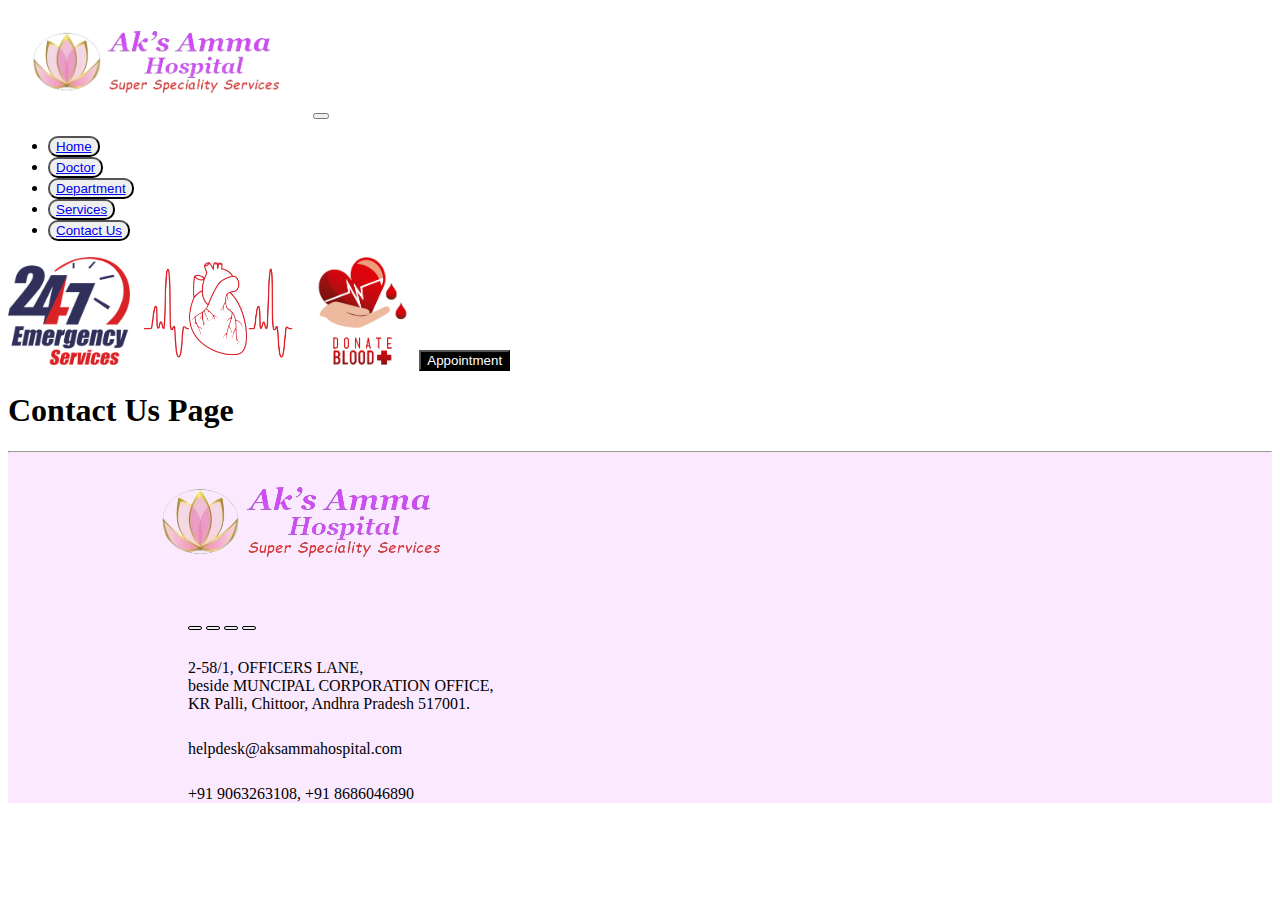
<file: contact.html>
<!DOCTYPE html>
<html lang="en">
<head>

    <!-- page needs  -->
    <meta charset="UTF-8">
    <title>Ak's Amma Hospital | Contact Us</title>

    <!-- Metas information  -->
    <meta name="viewport" content="width=device-width, initial-scale=1">
    

    <!-- Plugins for project -->

    <!-- Stylesheets navbar  -->
    <link rel="stylesheet" href="./style.css">

    <!-- bootstrap cdn  -->
    <link href="https://cdn.jsdelivr.net/npm/bootstrap@5.3.2/dist/css/bootstrap.min.css" rel="stylesheet" integrity="sha384-T3c6CoIi6uLrA9TneNEoa7RxnatzjcDSCmG1MXxSR1GAsXEV/Dwwykc2MPK8M2HN" crossorigin="anonymous">

    <!-- FontAwesome  -->
    <link rel="stylesheet" href="https://cdnjs.cloudflare.com/ajax/libs/font-awesome/6.5.1/css/all.min.css" integrity="sha512-DTOQO9RWCH3ppGqcWaEA1BIZOC6xxalwEsw9c2QQeAIftl+Vegovlnee1c9QX4TctnWMn13TZye+giMm8e2LwA==" crossorigin="anonymous" referrerpolicy="no-referrer" />

    <!--Favicon-->
    <link rel="icon" href="./Assets/logo's/favicon.png" type="image/x-icon">


</head>
<body>
    <!--Header Upper-->
    <nav class="navbar navbar-expand-lg bg-body-tertiary">
        <div class="container-fluid" >
            <!-- logo image  -->
            <a class="navbar-brand" id="logo" href="./index.html"><img src="./Assets/logo's/logo.png" alt="logo" id="logo_img"></a>
            
            <button class="navbar-toggler" type="button" data-bs-toggle="collapse" data-bs-target="#navbarTogglerDemo02" aria-controls="navbarTogglerDemo02" aria-expanded="false" aria-label="Toggle navigation">
                <span class="navbar-toggler-icon"></span>
          </button>
          
          <div class="collapse navbar-collapse" id="navbarTogglerDemo02">
            <ul class="navbar-nav me-auto mb-2 mb-lg-0">
                <li class="nav-item">
                    
                    <!-- Home btn   -->
                    <button  class="btn btns" id="btns" type="button">
                        <a class="nav-link active" class="btn" aria-current="page" href="./index.html">Home</a>
                </button>

            </li>
            <!-- Doctors btn  -->
            <li class="nav-item">
                <button class="btn btns" id="btns" type="button">
                    <a class="nav-link " class="btn" href="./doctor.html">Doctor</a>
                </button>
            </li>
            
            <!-- Department btn  -->
            <li class="nav-item">
                <button class="btn btns" id="btns" type="button">
                    <a class="nav-link " class="btn" href="./department.html">Department</a>
                </button>
            </li>
            
            <!-- Services btn  -->
            <li class="nav-item">
                <button class="btn " id="btns" type="button">
                    <a class="nav-link " class="btn" href="./services.html">Services</a>
                </button>
            </li>
            
            <!-- Contact Us btn  -->
            <li class="nav-item">
                <button class="btn " id="btns" type="button">
                    <a class="nav-link " class="btn" href="./contact.html">Contact Us</a>
                </button>
            </li>
            
        </ul>
        
        <!-- Emergency logo's  -->
        <a class="navbar-brand" id="logo" href="./index.html"><img src="./Assets/home/247.png" alt="logo" id="logo_img"></a>
        <a class="navbar-brand" id="logo" href="./index.html"><img src="./Assets/home/ICU.png" alt="logo" id="logo_img"></a>
        <a class="navbar-brand" id="logo" href="https://chat.whatsapp.com/EdvsAKcatIU1pbLGzCDymy" target="_blank"><img src="./Assets/home/Blood_donate.png" alt="logo" id="logo_img"></a>
        <!-- Appointment btn  -->
        <button class="btn btn-outline-success" type="button" id="Appointment"><a href="https://api.whatsapp.com/send/?phone=919063263108&text&type=phone_number&app_absent=0" target="_blank">  Appointment</button></a>
    </div>
        </div>
      </nav>

    <!--Header Upper-->



   
    <!-- Doctors section  -->
    <h1>Contact Us Page</h1>
    <!-- Doctors section  -->



       <!-- Google Review  -->
    <script src="https://static.elfsight.com/platform/platform.js" data-use-service-core defer></script>
    <div class="elfsight-app-27b81d3c-45e1-4e14-91b2-276709b1b548" data-elfsight-app-lazy></div>
       <!-- Google Review  -->

<!-- Footer  -->
<footer>
    <hr>
<div class="footer">
    <div class="left_foot">

        <a href="./index.html"><img src="./Assets/logo's/logo.png" alt="logo"></a>
        <div class="social_icon">
           <button><a href="https://www.facebook.com/people/Aks-Amma-Hospital/pfbid02zhD5yiBPtuooNn1cN5grqKTefVCjKcah3NjbxS8NgKX4FDauRthnBSKCRbD9Rktbl/?mibextid=D4KYlr" target="_blank"><i class="fa-brands fa-facebook fa-lg" style="color: #0054e6;"></i></button></a>
           <button><a href="https://www.instagram.com/aksammahospital14/?utm_source=qr&igshid=MzNlNGNkZWQ4Mg%3D%3D" target="_blank"><i class="fa-brands fa-square-instagram fa-lg" style="color: #e6005c;"></i></button></a>
           <button><a href="https://www.youtube.com/channel/UChbmM2S9Xr4CSxiQiapijbg" target="_blank"><i class="fa-brands fa-youtube fa-lg" style="color: #ff0000;"></i></button></a>
           <button><a href="https://chat.whatsapp.com/ISownFpBSIP0EXOa6sHWnq" target="_blank"><i class="fa-brands fa-square-whatsapp fa-lg" style="color: #2f9702;"></i></button></a>
        </div>
        <p>
            <i class="fa-solid fa-location-dot fa-xl" style="color: #a4a5a8;"></i>
            2-58/1, OFFICERS LANE, <br>
            beside MUNCIPAL CORPORATION OFFICE, <br>
            KR Palli,
            Chittoor, Andhra Pradesh 517001.
        </p>

        <p>
            <i class="fa-solid fa-envelope fa-xl" style="color: #a4a5a8;"></i>
            helpdesk@aksammahospital.com
        </p>
        <p>
            <i class="fa-solid fa-phone-volume fa-xl" style="color: #a4a5a8;"></i>
            +91 9063263108, +91 8686046890
        </p>
        
    </div>
    <div class="right_foot">

    </div>
</div>
</footer>
<!-- Footer  -->
    <!-- bootstrap javaScript CDN -->
    <script src="https://cdn.jsdelivr.net/npm/@popperjs/core@2.11.8/dist/umd/popper.min.js" integrity="sha384-I7E8VVD/ismYTF4hNIPjVp/Zjvgyol6VFvRkX/vR+Vc4jQkC+hVqc2pM8ODewa9r" crossorigin="anonymous"></script>
    <script src="https://cdn.jsdelivr.net/npm/bootstrap@5.3.2/dist/js/bootstrap.min.js" integrity="sha384-BBtl+eGJRgqQAUMxJ7pMwbEyER4l1g+O15P+16Ep7Q9Q+zqX6gSbd85u4mG4QzX+" crossorigin="anonymous"></script>
    <!-- bootstrap javaScript CDN -->
</body>
</html>
</file>
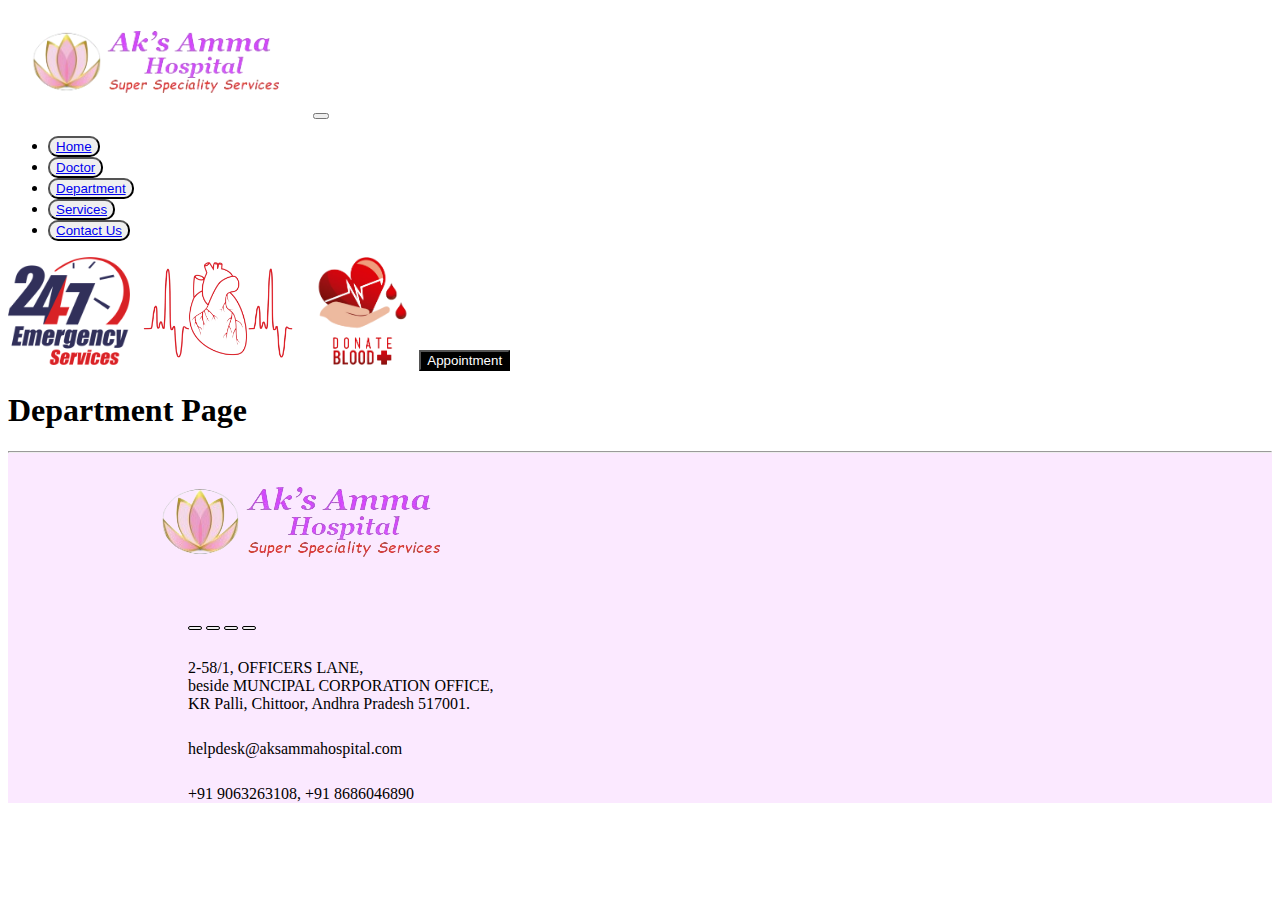
<file: department.html>
<!DOCTYPE html>
<html lang="en">
<head>

    <!-- page needs  -->
    <meta charset="UTF-8">
    <title>Ak's Amma Hospital | Department</title>

    <!-- Metas information  -->
    <meta name="viewport" content="width=device-width, initial-scale=1">
    

    <!-- Plugins for project -->

    <!-- Stylesheets -->
    <link rel="stylesheet" href="./style.css">

    <!-- bootstrap cdn  -->
    <link href="https://cdn.jsdelivr.net/npm/bootstrap@5.3.2/dist/css/bootstrap.min.css" rel="stylesheet" integrity="sha384-T3c6CoIi6uLrA9TneNEoa7RxnatzjcDSCmG1MXxSR1GAsXEV/Dwwykc2MPK8M2HN" crossorigin="anonymous">

    <!-- FontAwesome  -->
    <link rel="stylesheet" href="https://cdnjs.cloudflare.com/ajax/libs/font-awesome/6.5.1/css/all.min.css" integrity="sha512-DTOQO9RWCH3ppGqcWaEA1BIZOC6xxalwEsw9c2QQeAIftl+Vegovlnee1c9QX4TctnWMn13TZye+giMm8e2LwA==" crossorigin="anonymous" referrerpolicy="no-referrer" />

    <!--Favicon-->
    <link rel="icon" href="./Assets/logo's/favicon.png" type="image/x-icon">


</head>
<body>


    <!--Header Upper-->
    <nav class="navbar navbar-expand-lg bg-body-tertiary">
        <div class="container-fluid" >
            <!-- logo image  -->
            <a class="navbar-brand" id="logo" href="./index.html"><img src="./Assets/logo's/logo.png" alt="logo" id="logo_img"></a>
            
            <button class="navbar-toggler" type="button" data-bs-toggle="collapse" data-bs-target="#navbarTogglerDemo02" aria-controls="navbarTogglerDemo02" aria-expanded="false" aria-label="Toggle navigation">
                <span class="navbar-toggler-icon"></span>
          </button>
          
          <div class="collapse navbar-collapse" id="navbarTogglerDemo02">
            <ul class="navbar-nav me-auto mb-2 mb-lg-0">
                <li class="nav-item">
                    
                    <!-- Home btn   -->
                    <button  class="btn btns" id="btns" type="button">
                        <a class="nav-link active" class="btn" aria-current="page" href="./index.html">Home</a>
                </button>

            </li>
            <!-- Doctors btn  -->
            <li class="nav-item">
                <button class="btn btns" id="btns" type="button">
                    <a class="nav-link " class="btn" href="./doctor.html">Doctor</a>
                </button>
            </li>
            
            <!-- Department btn  -->
            <li class="nav-item">
                <button class="btn btns" id="btns" type="button">
                    <a class="nav-link " class="btn" href="./department.html">Department</a>
                </button>
            </li>
            
            <!-- Services btn  -->
            <li class="nav-item">
                <button class="btn " id="btns" type="button">
                    <a class="nav-link " class="btn" href="./services.html">Services</a>
                </button>
            </li>
            
            <!-- Contact Us btn  -->  
            <li class="nav-item">
                <button class="btn " id="btns" type="button">
                    <a class="nav-link " class="btn" href="./contact.html">Contact Us</a>
                </button>
            </li>
            
        </ul>
        
        <!-- Emergency logo's  -->
        <a class="navbar-brand" id="logo" href="./index.html"><img src="./Assets/home/247.png" alt="logo" id="logo_img"></a>
        <a class="navbar-brand" id="logo" href="./index.html"><img src="./Assets/home/ICU.png" alt="logo" id="logo_img"></a>
        <a class="navbar-brand" id="logo" href="https://chat.whatsapp.com/EdvsAKcatIU1pbLGzCDymy" target="_blank"><img src="./Assets/home/Blood_donate.png" alt="logo" id="logo_img"></a>
        <!-- Appointment btn  -->
        <button class="btn btn-outline-success" type="button" id="Appointment"><a href="https://api.whatsapp.com/send/?phone=919063263108&text&type=phone_number&app_absent=0" target="_blank">  Appointment</button></a>
    </div>
        </div>
      </nav>

    <!--Header Upper-->

   

   
    <!-- Department section  -->
    <h1>Department Page</h1>
    <!-- Department section  -->




    <!-- Google Review  -->
    <script src="https://static.elfsight.com/platform/platform.js" data-use-service-core defer></script>
    <div class="elfsight-app-27b81d3c-45e1-4e14-91b2-276709b1b548" data-elfsight-app-lazy></div>
    <!-- Google Review  -->

<!-- Footer  -->
<footer>
    <hr>
<div class="footer">
    <div class="left_foot">

        <a href="./index.html"><img src="./Assets/logo's/logo.png" alt="logo"></a>
        <div class="social_icon">
           <button><a href="https://www.facebook.com/people/Aks-Amma-Hospital/pfbid02zhD5yiBPtuooNn1cN5grqKTefVCjKcah3NjbxS8NgKX4FDauRthnBSKCRbD9Rktbl/?mibextid=D4KYlr" target="_blank"><i class="fa-brands fa-facebook fa-lg" style="color: #0054e6;"></i></button></a>
           <button><a href="https://www.instagram.com/aksammahospital14/?utm_source=qr&igshid=MzNlNGNkZWQ4Mg%3D%3D" target="_blank"><i class="fa-brands fa-square-instagram fa-lg" style="color: #e6005c;"></i></button></a>
           <button><a href="https://www.youtube.com/channel/UChbmM2S9Xr4CSxiQiapijbg" target="_blank"><i class="fa-brands fa-youtube fa-lg" style="color: #ff0000;"></i></button></a>
           <button><a href="https://chat.whatsapp.com/ISownFpBSIP0EXOa6sHWnq" target="_blank"><i class="fa-brands fa-square-whatsapp fa-lg" style="color: #2f9702;"></i></button></a>
        </div>
        <p>
            <i class="fa-solid fa-location-dot fa-xl" style="color: #a4a5a8;"></i>
            2-58/1, OFFICERS LANE, <br>
            beside MUNCIPAL CORPORATION OFFICE, <br>
            KR Palli,
            Chittoor, Andhra Pradesh 517001.
        </p>

        <p>
            <i class="fa-solid fa-envelope fa-xl" style="color: #a4a5a8;"></i>
            helpdesk@aksammahospital.com
        </p>
        <p>
            <i class="fa-solid fa-phone-volume fa-xl" style="color: #a4a5a8;"></i>
            +91 9063263108, +91 8686046890
        </p>
        
    </div>
    <div class="right_foot">

    </div>
</div>
</footer>
<!-- Footer  -->
    <!-- bootstrap javaScript CDN -->
    <script src="https://cdn.jsdelivr.net/npm/@popperjs/core@2.11.8/dist/umd/popper.min.js" integrity="sha384-I7E8VVD/ismYTF4hNIPjVp/Zjvgyol6VFvRkX/vR+Vc4jQkC+hVqc2pM8ODewa9r" crossorigin="anonymous"></script>
    <script src="https://cdn.jsdelivr.net/npm/bootstrap@5.3.2/dist/js/bootstrap.min.js" integrity="sha384-BBtl+eGJRgqQAUMxJ7pMwbEyER4l1g+O15P+16Ep7Q9Q+zqX6gSbd85u4mG4QzX+" crossorigin="anonymous"></script>
    <!-- bootstrap javaScript CDN -->
</body>
</html>
</file>
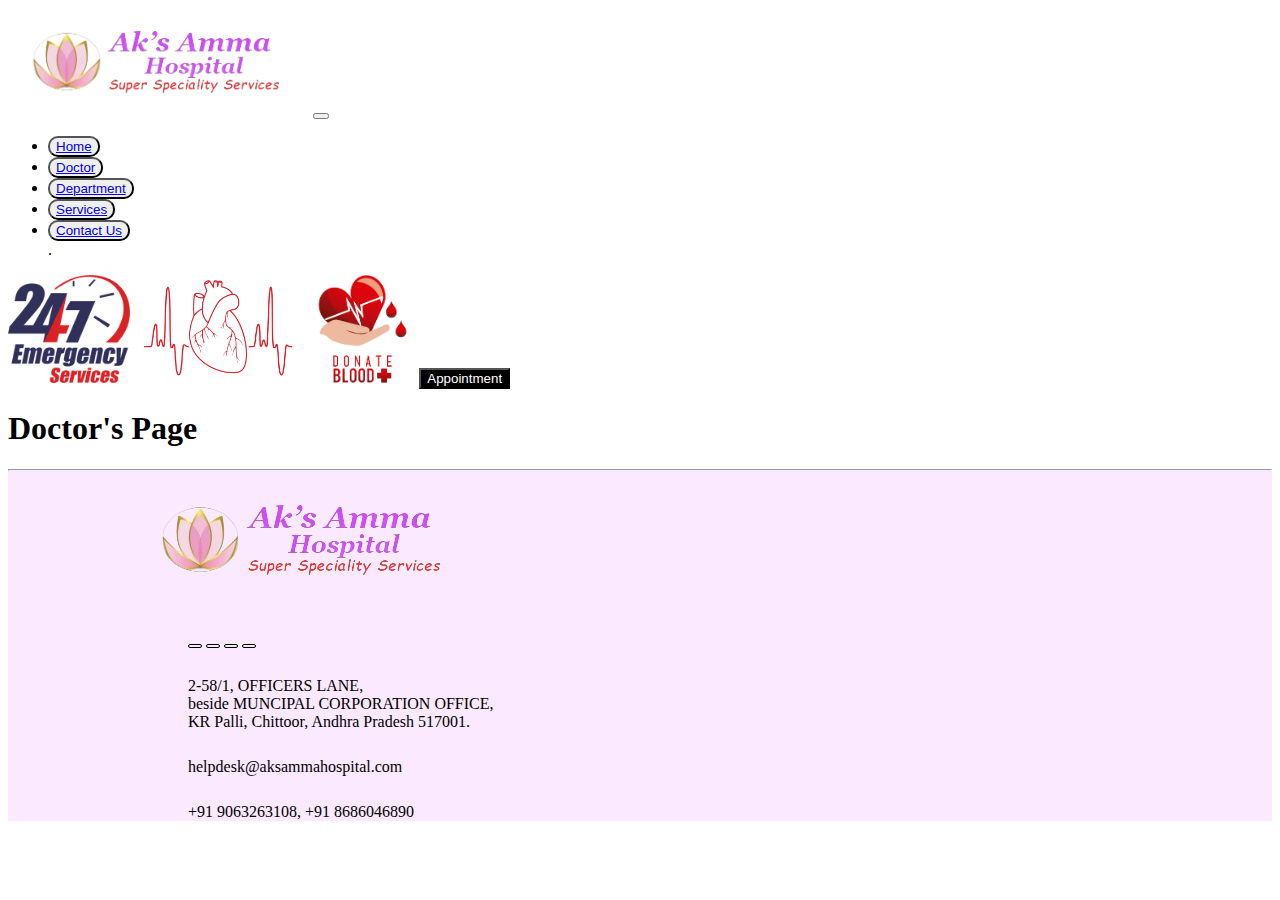
<file: doctor.html>
<!DOCTYPE html>
<html lang="en">
<head>

    <!-- page needs  -->
    <meta charset="UTF-8">
    <title>Ak's Amma Hospital | Doctor's</title>

    <!-- Metas information  -->
    <meta name="viewport" content="width=device-width, initial-scale=1">
    

    <!-- Plugins for project -->

    <!-- Stylesheets -->
    <link rel="stylesheet" href="./style.css">

    <!-- bootstrap cdn  -->
    <link href="https://cdn.jsdelivr.net/npm/bootstrap@5.3.2/dist/css/bootstrap.min.css" rel="stylesheet" integrity="sha384-T3c6CoIi6uLrA9TneNEoa7RxnatzjcDSCmG1MXxSR1GAsXEV/Dwwykc2MPK8M2HN" crossorigin="anonymous">

    <!-- FontAwesome  -->
    <link rel="stylesheet" href="https://cdnjs.cloudflare.com/ajax/libs/font-awesome/6.5.1/css/all.min.css" integrity="sha512-DTOQO9RWCH3ppGqcWaEA1BIZOC6xxalwEsw9c2QQeAIftl+Vegovlnee1c9QX4TctnWMn13TZye+giMm8e2LwA==" crossorigin="anonymous" referrerpolicy="no-referrer" />

    <!--Favicon-->
    <link rel="icon" href="./Assets/logo's/favicon.png" type="image/x-icon">


</head>
<body>
    <!--Header Upper-->
    <nav class="navbar navbar-expand-lg bg-body-tertiary">
        <div class="container-fluid" >
            <!-- logo image  -->
            <a class="navbar-brand" id="logo" href="./index.html"><img src="./Assets/logo's/logo.png" alt="logo" id="logo_img"></a>
            
            <button class="navbar-toggler" type="button" data-bs-toggle="collapse" data-bs-target="#navbarTogglerDemo02" aria-controls="navbarTogglerDemo02" aria-expanded="false" aria-label="Toggle navigation">
                <span class="navbar-toggler-icon"></span>
          </button>
          
          <div class="collapse navbar-collapse" id="navbarTogglerDemo02">
            <ul class="navbar-nav me-auto mb-2 mb-lg-0">
                <li class="nav-item">
                    
                    <!-- Home btn   -->
                    <button  class="btn btns" id="btns" type="button">
                        <a class="nav-link active" class="btn" aria-current="page" href="./index.html">Home</a>
                </button>

            </li>
            <!-- Doctors btn  -->
            <li class="nav-item">
                <button class="btn btns" id="btns" type="button">
                    <a class="nav-link " class="btn" href="./doctor.html">Doctor</a>
                </button>
            </li>
            
            <!-- Department btn  -->
            <li class="nav-item">
                <button class="btn btns" id="btns" type="button">
                    <a class="nav-link " class="btn" href="./department.html">Department</a>
                </button>
            </li>
            
            <!-- Services btn  -->
            <li class="nav-item">
                <button class="btn " id="btns" type="button">
                    <a class="nav-link " class="btn" href="./services.html">Services</a>
                </button>
            </li>
            
            <!-- Contact Us btn  -->
            <li class="nav-item">
                <button class="btn " id="btns" type="button">
                    <a class="nav-link " class="btn" href="./contact.html">Contact Us</a>
                </button>
            </li>
            .
        </ul>
        
        <!-- Emergency logo's  -->
        <a class="navbar-brand" id="logo" href="./index.html"><img src="./Assets/home/247.png" alt="logo" id="logo_img"></a>
        <a class="navbar-brand" id="logo" href="./index.html"><img src="./Assets/home/ICU.png" alt="logo" id="logo_img"></a>
        <a class="navbar-brand" id="logo" href="https://chat.whatsapp.com/EdvsAKcatIU1pbLGzCDymy" target="_blank"><img src="./Assets/home/Blood_donate.png" alt="logo" id="logo_img"></a>
        <!-- Appointment btn  -->
        <button class="btn btn-outline-success" type="button" id="Appointment"> <a href="https://api.whatsapp.com/send/?phone=919063263108&text&type=phone_number&app_absent=0" target="_blank">Appointment</button></a> 
    </div>
        </div>
      </nav>

    <!--Header Upper-->

   

   
    <!-- Doctors section  -->
    <h1>Doctor's Page</h1>
    <!-- Doctors section  -->
    
       <!-- Google Review  -->
       <script src="https://static.elfsight.com/platform/platform.js" data-use-service-core defer></script>
       <div class="elfsight-app-27b81d3c-45e1-4e14-91b2-276709b1b548" data-elfsight-app-lazy></div>
       <!-- Google Review  -->
   
<!-- Footer  -->
<footer>
    <hr>
<div class="footer">
    <div class="left_foot">

        <a href="./index.html"><img src="./Assets/logo's/logo.png" alt="logo"></a>
        <div class="social_icon">
           <button><a href="https://www.facebook.com/people/Aks-Amma-Hospital/pfbid02zhD5yiBPtuooNn1cN5grqKTefVCjKcah3NjbxS8NgKX4FDauRthnBSKCRbD9Rktbl/?mibextid=D4KYlr" target="_blank"><i class="fa-brands fa-facebook fa-lg" style="color: #0054e6;"></i></button></a>
           <button><a href="https://www.instagram.com/aksammahospital14/?utm_source=qr&igshid=MzNlNGNkZWQ4Mg%3D%3D" target="_blank"><i class="fa-brands fa-square-instagram fa-lg" style="color: #e6005c;"></i></button></a>
           <button><a href="https://www.youtube.com/channel/UChbmM2S9Xr4CSxiQiapijbg" target="_blank"><i class="fa-brands fa-youtube fa-lg" style="color: #ff0000;"></i></button></a>
           <button><a href="https://chat.whatsapp.com/ISownFpBSIP0EXOa6sHWnq" target="_blank"><i class="fa-brands fa-square-whatsapp fa-lg" style="color: #2f9702;"></i></button></a>
        </div>
        <p>
            <i class="fa-solid fa-location-dot fa-xl" style="color: #a4a5a8;"></i>
            2-58/1, OFFICERS LANE, <br>
            beside MUNCIPAL CORPORATION OFFICE, <br>
            KR Palli,
            Chittoor, Andhra Pradesh 517001.
        </p>

        <p>
            <i class="fa-solid fa-envelope fa-xl" style="color: #a4a5a8;"></i>
            helpdesk@aksammahospital.com
        </p>
        <p>
            <i class="fa-solid fa-phone-volume fa-xl" style="color: #a4a5a8;"></i>
            +91 9063263108, +91 8686046890
        </p>
        
    </div>
    <div class="right_foot">

    </div>
</div>
</footer>
<!-- Footer  -->
    <!-- bootstrap javaScript CDN -->
    <script src="https://cdn.jsdelivr.net/npm/@popperjs/core@2.11.8/dist/umd/popper.min.js" integrity="sha384-I7E8VVD/ismYTF4hNIPjVp/Zjvgyol6VFvRkX/vR+Vc4jQkC+hVqc2pM8ODewa9r" crossorigin="anonymous"></script>
    <script src="https://cdn.jsdelivr.net/npm/bootstrap@5.3.2/dist/js/bootstrap.min.js" integrity="sha384-BBtl+eGJRgqQAUMxJ7pMwbEyER4l1g+O15P+16Ep7Q9Q+zqX6gSbd85u4mG4QzX+" crossorigin="anonymous"></script>
    <!-- bootstrap javaScript CDN -->
</body>
</html>
</file>
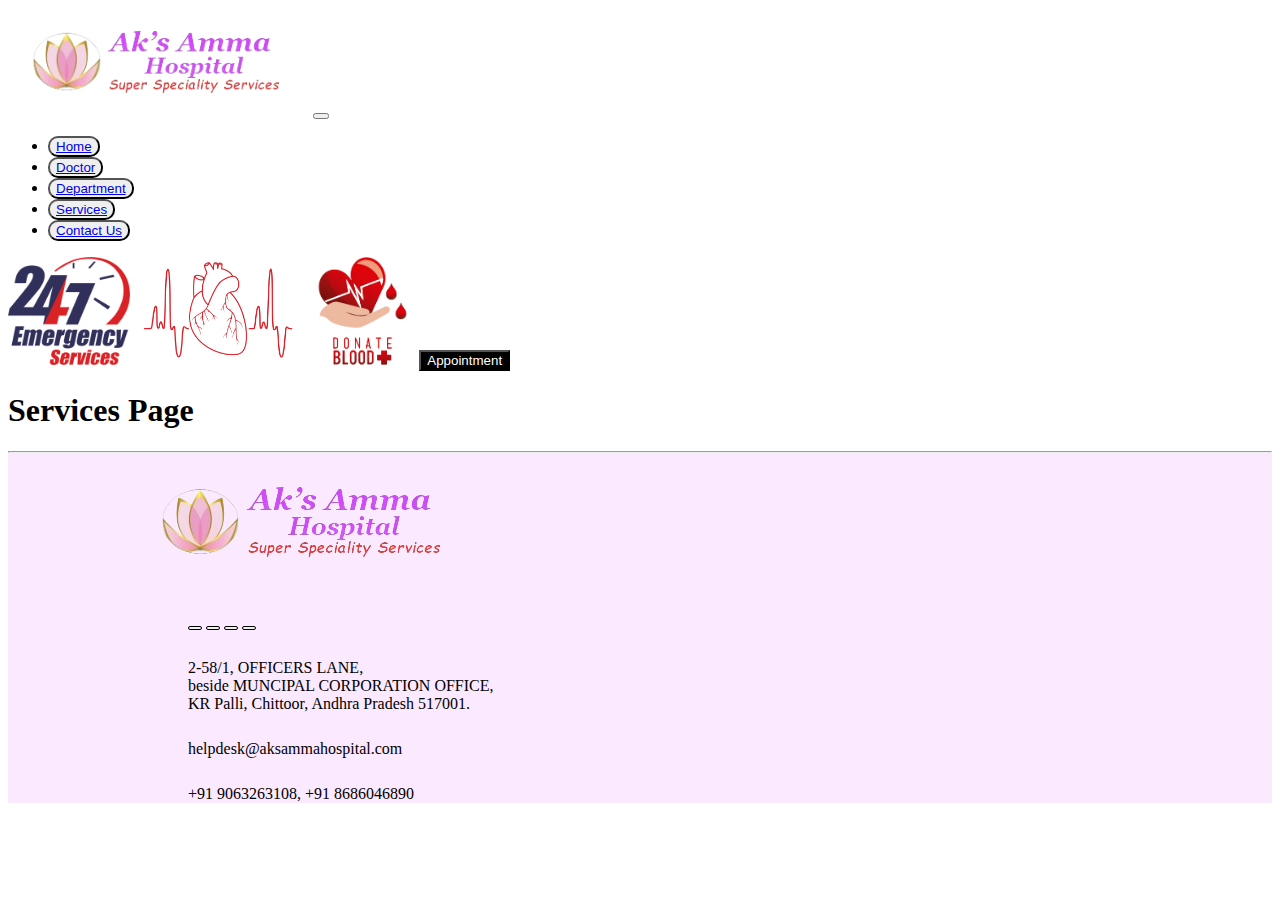
<file: services.html>
<!DOCTYPE html>
<html lang="en">
<head>

    <!-- page needs  -->
    <meta charset="UTF-8">
    <title>Ak's Amma Hospital | Services</title>

    <!-- Metas information  -->
    <meta name="viewport" content="width=device-width, initial-scale=1">
    

    <!-- Plugins for project -->

    <!-- Stylesheets navbar  -->
    <link rel="stylesheet" href="./style.css">

    <!-- bootstrap cdn  -->
    <link href="https://cdn.jsdelivr.net/npm/bootstrap@5.3.2/dist/css/bootstrap.min.css" rel="stylesheet" integrity="sha384-T3c6CoIi6uLrA9TneNEoa7RxnatzjcDSCmG1MXxSR1GAsXEV/Dwwykc2MPK8M2HN" crossorigin="anonymous">

    <!-- FontAwesome  -->
    <link rel="stylesheet" href="https://cdnjs.cloudflare.com/ajax/libs/font-awesome/6.5.1/css/all.min.css" integrity="sha512-DTOQO9RWCH3ppGqcWaEA1BIZOC6xxalwEsw9c2QQeAIftl+Vegovlnee1c9QX4TctnWMn13TZye+giMm8e2LwA==" crossorigin="anonymous" referrerpolicy="no-referrer" />

    <!--Favicon-->
    <link rel="icon" href="./Assets/logo's/favicon.png" type="image/x-icon">


</head>
<body>
    <!--Header Upper-->
    <nav class="navbar navbar-expand-lg bg-body-tertiary">
        <div class="container-fluid" >
            <!-- logo image  -->
            <a class="navbar-brand" id="logo" href="./index.html"><img src="./Assets/logo's/logo.png" alt="logo" id="logo_img"></a>
            
            <button class="navbar-toggler" type="button" data-bs-toggle="collapse" data-bs-target="#navbarTogglerDemo02" aria-controls="navbarTogglerDemo02" aria-expanded="false" aria-label="Toggle navigation">
                <span class="navbar-toggler-icon"></span>
          </button>
          
          <div class="collapse navbar-collapse" id="navbarTogglerDemo02">
            <ul class="navbar-nav me-auto mb-2 mb-lg-0">
                <li class="nav-item">
                    
                    <!-- Home btn   -->
                    <button  class="btn btns" id="btns" type="button">
                        <a class="nav-link active" class="btn" aria-current="page" href="./index.html">Home</a>
                </button>

            </li>
            <!-- Doctors btn  -->
            <li class="nav-item">
                <button class="btn btns" id="btns" type="button">
                    <a class="nav-link " class="btn" href="./doctor.html">Doctor</a>
                </button>
            </li>
            
            <!-- Department btn  -->
            <li class="nav-item">
                <button class="btn btns" id="btns" type="button">
                    <a class="nav-link " class="btn" href="./department.html">Department</a>
                </button>
            </li>
            
            <!-- Services btn  -->
            <li class="nav-item">
                <button class="btn " id="btns" type="button">
                    <a class="nav-link " class="btn" href="./services.html">Services</a>
                </button>
            </li>
            
            <!-- Contact Us btn  -->
            <li class="nav-item">
                <button class="btn " id="btns" type="button">
                    <a class="nav-link " class="btn" href="./contact.html">Contact Us</a>
                </button>
            </li>
            
        </ul>
        
        <!-- Emergency logo's  -->
        <a class="navbar-brand" id="logo" href="./index.html"><img src="./Assets/home/247.png" alt="logo" id="logo_img"></a>
        <a class="navbar-brand" id="logo" href="./index.html"><img src="./Assets/home/ICU.png" alt="logo" id="logo_img"></a>
        <a class="navbar-brand" id="logo" href="https://chat.whatsapp.com/EdvsAKcatIU1pbLGzCDymy" target="_blank"><img src="./Assets/home/Blood_donate.png" alt="logo" id="logo_img"></a>
        <!-- Appointment btn  -->
        <button class="btn btn-outline-success" type="button" id="Appointment"><a href="https://api.whatsapp.com/send/?phone=919063263108&text&type=phone_number&app_absent=0" target="_blank">Appointment</button></a>
    </div>
        </div>
      </nav>

    <!--Header Upper-->

    

   
    <!-- Doctors section  -->
    <h1>Services Page</h1>
    <!-- Doctors section  -->
   

        <!-- Google Review  -->
        <script src="https://static.elfsight.com/platform/platform.js" data-use-service-core defer></script>
        <div class="elfsight-app-27b81d3c-45e1-4e14-91b2-276709b1b548" data-elfsight-app-lazy></div>
        <!-- Google Review  -->
    
<!-- Footer  -->
<footer>
    <hr>
<div class="footer">
    <div class="left_foot">

        <a href="./index.html"><img src="./Assets/logo's/logo.png" alt="logo"></a>
        <div class="social_icon">
           <button><a href="https://www.facebook.com/people/Aks-Amma-Hospital/pfbid02zhD5yiBPtuooNn1cN5grqKTefVCjKcah3NjbxS8NgKX4FDauRthnBSKCRbD9Rktbl/?mibextid=D4KYlr" target="_blank"><i class="fa-brands fa-facebook fa-lg" style="color: #0054e6;"></i></button></a>
           <button><a href="https://www.instagram.com/aksammahospital14/?utm_source=qr&igshid=MzNlNGNkZWQ4Mg%3D%3D" target="_blank"><i class="fa-brands fa-square-instagram fa-lg" style="color: #e6005c;"></i></button></a>
           <button><a href="https://www.youtube.com/channel/UChbmM2S9Xr4CSxiQiapijbg" target="_blank"><i class="fa-brands fa-youtube fa-lg" style="color: #ff0000;"></i></button></a>
           <button><a href="https://chat.whatsapp.com/ISownFpBSIP0EXOa6sHWnq" target="_blank"><i class="fa-brands fa-square-whatsapp fa-lg" style="color: #2f9702;"></i></button></a>
        </div>
        <p>
            <i class="fa-solid fa-location-dot fa-xl" style="color: #a4a5a8;"></i>
            2-58/1, OFFICERS LANE, <br>
            beside MUNCIPAL CORPORATION OFFICE, <br>
            KR Palli,
            Chittoor, Andhra Pradesh 517001.
        </p>

        <p>
            <i class="fa-solid fa-envelope fa-xl" style="color: #a4a5a8;"></i>
            helpdesk@aksammahospital.com
        </p>
        <p>
            <i class="fa-solid fa-phone-volume fa-xl" style="color: #a4a5a8;"></i>
            +91 9063263108, +91 8686046890
        </p>
        
    </div>
    <div class="right_foot">

    </div>
</div>
</footer>
<!-- Footer  -->
    <!-- bootstrap javaScript CDN -->
    <script src="https://cdn.jsdelivr.net/npm/@popperjs/core@2.11.8/dist/umd/popper.min.js" integrity="sha384-I7E8VVD/ismYTF4hNIPjVp/Zjvgyol6VFvRkX/vR+Vc4jQkC+hVqc2pM8ODewa9r" crossorigin="anonymous"></script>
    <script src="https://cdn.jsdelivr.net/npm/bootstrap@5.3.2/dist/js/bootstrap.min.js" integrity="sha384-BBtl+eGJRgqQAUMxJ7pMwbEyER4l1g+O15P+16Ep7Q9Q+zqX6gSbd85u4mG4QzX+" crossorigin="anonymous"></script>
    <!-- bootstrap javaScript CDN -->
</body>
</html>
</file>
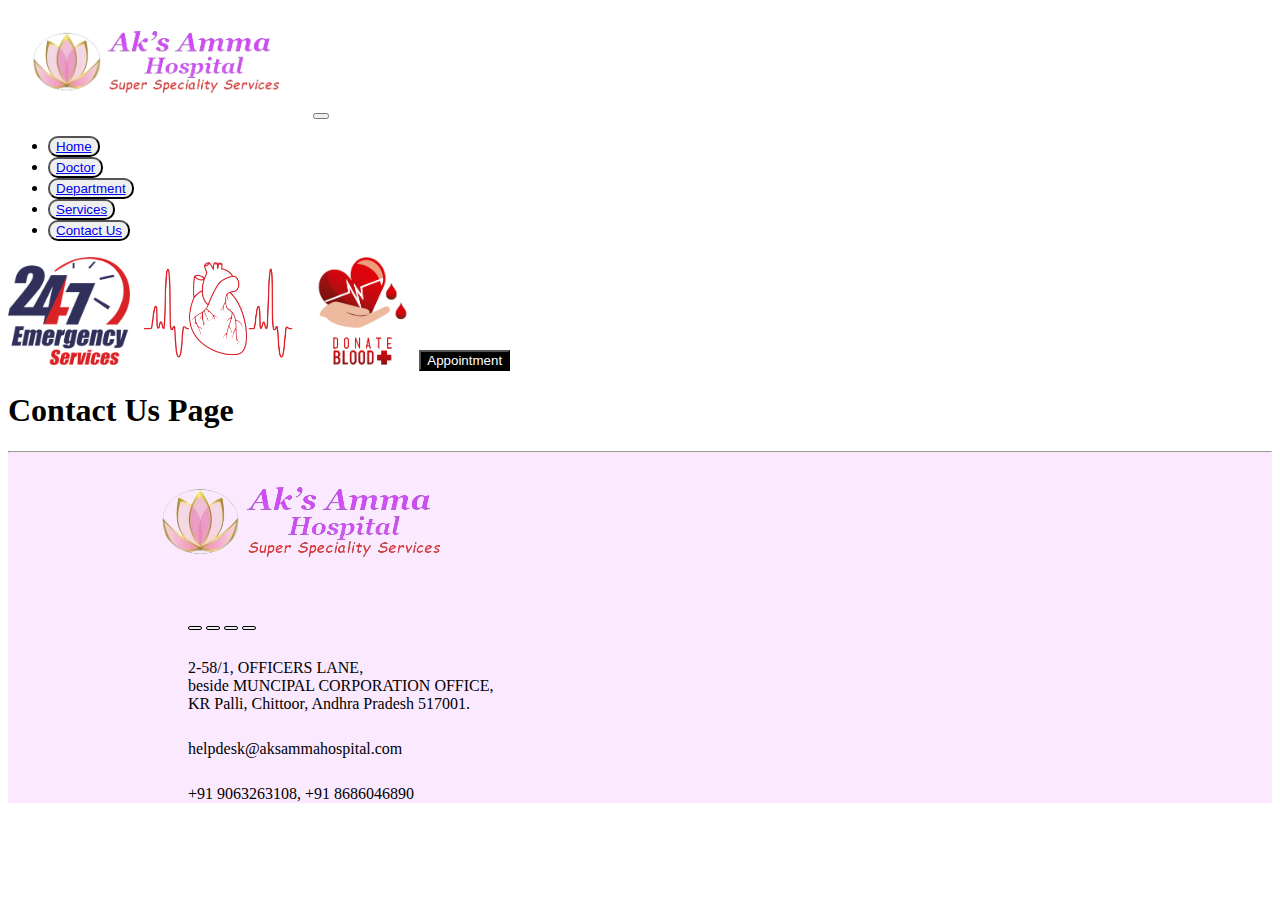
<file: theme/contact.html>
<!DOCTYPE html>
<html lang="en">
<head>

    <!-- page needs  -->
    <meta charset="UTF-8">
    <title>Ak's Amma Hospital | Super Speciality Services</title>

    <!-- Metas information  -->
    <meta name="viewport" content="width=device-width, initial-scale=1">
    

    <!-- Plugins for project -->

    <!-- Stylesheets -->
    <link rel="stylesheet" href="/theme/Contact/style.css">

    <!-- bootstrap cdn  -->
    <link href="https://cdn.jsdelivr.net/npm/bootstrap@5.3.2/dist/css/bootstrap.min.css" rel="stylesheet" integrity="sha384-T3c6CoIi6uLrA9TneNEoa7RxnatzjcDSCmG1MXxSR1GAsXEV/Dwwykc2MPK8M2HN" crossorigin="anonymous">

    <!-- FontAwesome  -->
    <link rel="stylesheet" href="https://cdnjs.cloudflare.com/ajax/libs/font-awesome/6.5.1/css/all.min.css" integrity="sha512-DTOQO9RWCH3ppGqcWaEA1BIZOC6xxalwEsw9c2QQeAIftl+Vegovlnee1c9QX4TctnWMn13TZye+giMm8e2LwA==" crossorigin="anonymous" referrerpolicy="no-referrer" />

    <!--Favicon-->
    <link rel="icon" href="/Assets/logo's/favicon.png" type="image/x-icon">


</head>
<body>
    <!--Header Upper-->
    <nav class="navbar navbar-expand-lg bg-body-tertiary">
        <div class="container-fluid" >
            <!-- logo image  -->
            <a class="navbar-brand" id="logo" href="/theme/index.html"><img src="/Assets/logo's/logo.png" alt="logo" id="logo_img"></a>
            
            <button class="navbar-toggler" type="button" data-bs-toggle="collapse" data-bs-target="#navbarTogglerDemo02" aria-controls="navbarTogglerDemo02" aria-expanded="false" aria-label="Toggle navigation">
                <span class="navbar-toggler-icon"></span>
          </button>
          
          <div class="collapse navbar-collapse" id="navbarTogglerDemo02">
            <ul class="navbar-nav me-auto mb-2 mb-lg-0">
                <li class="nav-item">
                    
                    <!-- Home btn   -->
                    <button  class="btn btns" id="btns" type="button">
                        <a class="nav-link active" class="btn" aria-current="page" href="/theme/index.html">Home</a>
                </button>

            </li>
            <!-- Doctors btn  -->
            <li class="nav-item">
                <button class="btn btns" id="btns" type="button">
                    <a class="nav-link " class="btn" href="/theme/doctor.html">Doctor</a>
                </button>
            </li>
            
            <!-- Department btn  -->
            <li class="nav-item">
                <button class="btn btns" id="btns" type="button">
                    <a class="nav-link " class="btn" href="/theme/department.html">Department</a>
                </button>
            </li>
            
            <!-- Services btn  -->
            <li class="nav-item">
                <button class="btn " id="btns" type="button">
                    <a class="nav-link " class="btn" href="/theme/services.html">Services</a>
                </button>
            </li>
            
            <!-- Contact Us btn  -->
            <li class="nav-item">
                <button class="btn " id="btns" type="button">
                    <a class="nav-link " class="btn" href="/theme/contact.html">Contact Us</a>
                </button>
            </li>
            
        </ul>
        
        <!-- Emergency logo's  -->
        <a class="navbar-brand" id="logo" href="/theme/index.html"><img src="/Assets/home/247.png" alt="logo" id="logo_img"></a>
        <a class="navbar-brand" id="logo" href="/theme/index.html"><img src="/Assets/home/ICU.png" alt="logo" id="logo_img"></a>
        <a class="navbar-brand" id="logo" href="https://chat.whatsapp.com/EdvsAKcatIU1pbLGzCDymy" target="_blank"><img src="/Assets/home/Blood_donate.png" alt="logo" id="logo_img"></a>
        <!-- Appointment btn  -->
        <button class="btn btn-outline-success" type="button" id="Appointment">  Appointment</button>
    </div>
        </div>
      </nav>

    <!--Header Upper-->



   
    <!-- Doctors section  -->
    <h1>Contact Us Page</h1>
    <!-- Doctors section  -->



       <!-- Google Review  -->
    <script src="https://static.elfsight.com/platform/platform.js" data-use-service-core defer></script>
    <div class="elfsight-app-27b81d3c-45e1-4e14-91b2-276709b1b548" data-elfsight-app-lazy></div>
       <!-- Google Review  -->

<!-- Footer  -->
<footer>
    <hr>
<div class="footer">
    <div class="left_foot">

        <a href="/theme/index.html"><img src="/Assets/logo's/logo.png" alt="logo"></a>
        <div class="social_icon">
           <button><a href="https://www.facebook.com/people/Aks-Amma-Hospital/pfbid02zhD5yiBPtuooNn1cN5grqKTefVCjKcah3NjbxS8NgKX4FDauRthnBSKCRbD9Rktbl/?mibextid=D4KYlr" target="_blank"><i class="fa-brands fa-facebook fa-lg" style="color: #0054e6;"></i></button></a>
           <button><a href="https://www.instagram.com/aksammahospital14/?utm_source=qr&igshid=MzNlNGNkZWQ4Mg%3D%3D" target="_blank"><i class="fa-brands fa-square-instagram fa-lg" style="color: #e6005c;"></i></button></a>
           <button><a href="https://www.youtube.com/channel/UChbmM2S9Xr4CSxiQiapijbg" target="_blank"><i class="fa-brands fa-youtube fa-lg" style="color: #ff0000;"></i></button></a>
           <button><a href="https://chat.whatsapp.com/ISownFpBSIP0EXOa6sHWnq" target="_blank"><i class="fa-brands fa-square-whatsapp fa-lg" style="color: #2f9702;"></i></button></a>
        </div>
        <p>
            <i class="fa-solid fa-location-dot fa-xl" style="color: #a4a5a8;"></i>
            2-58/1, OFFICERS LANE, <br>
            beside MUNCIPAL CORPORATION OFFICE, <br>
            KR Palli,
            Chittoor, Andhra Pradesh 517001.
        </p>

        <p>
            <i class="fa-solid fa-envelope fa-xl" style="color: #a4a5a8;"></i>
            helpdesk@aksammahospital.com
        </p>
        <p>
            <i class="fa-solid fa-phone-volume fa-xl" style="color: #a4a5a8;"></i>
            +91 9063263108, +91 8686046890
        </p>
        
    </div>
    <div class="right_foot">

    </div>
</div>
</footer>
<!-- Footer  -->
    <!-- bootstrap javaScript CDN -->
    <script src="https://cdn.jsdelivr.net/npm/@popperjs/core@2.11.8/dist/umd/popper.min.js" integrity="sha384-I7E8VVD/ismYTF4hNIPjVp/Zjvgyol6VFvRkX/vR+Vc4jQkC+hVqc2pM8ODewa9r" crossorigin="anonymous"></script>
    <script src="https://cdn.jsdelivr.net/npm/bootstrap@5.3.2/dist/js/bootstrap.min.js" integrity="sha384-BBtl+eGJRgqQAUMxJ7pMwbEyER4l1g+O15P+16Ep7Q9Q+zqX6gSbd85u4mG4QzX+" crossorigin="anonymous"></script>
    <!-- bootstrap javaScript CDN -->
</body>
</html>
</file>
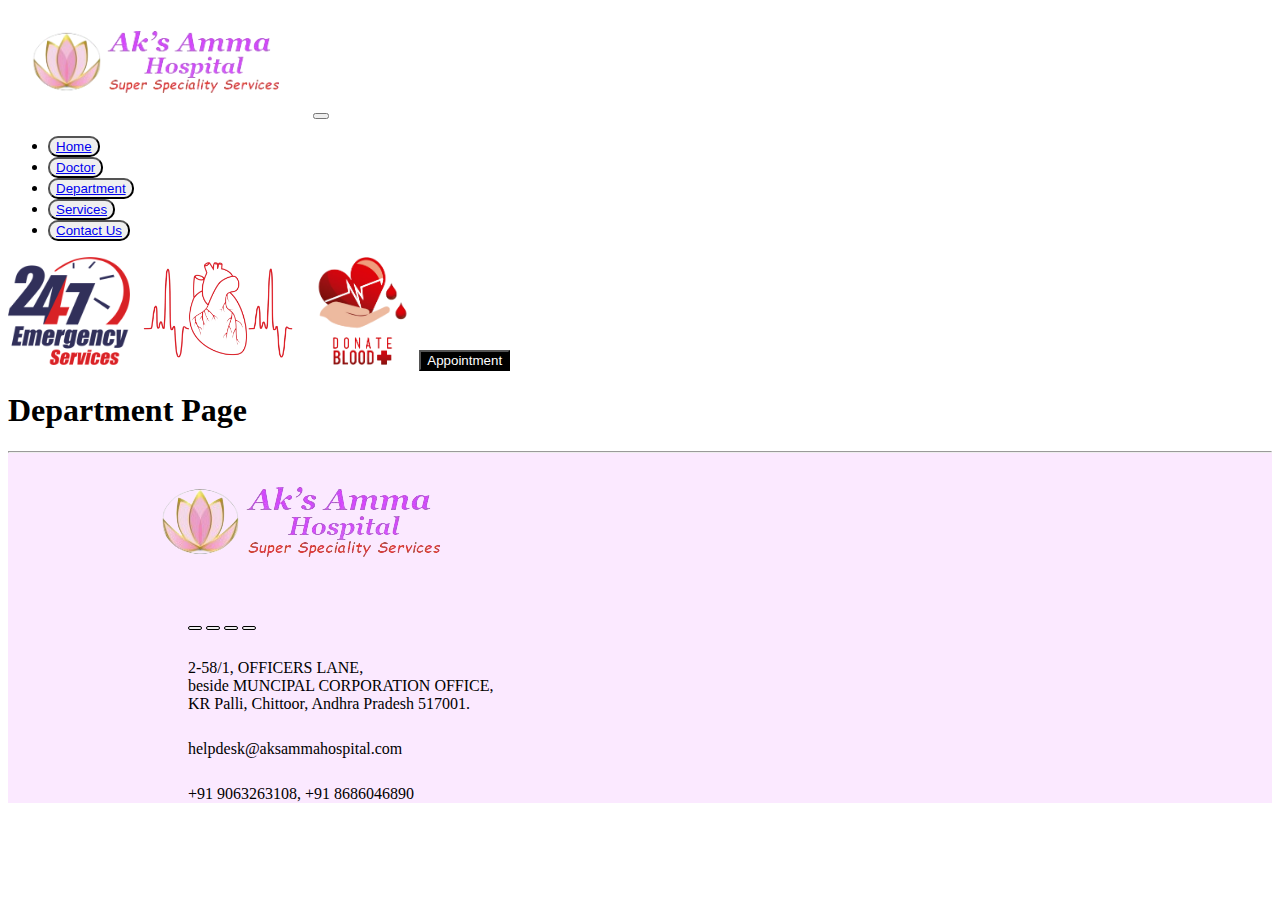
<file: theme/department.html>
<!DOCTYPE html>
<html lang="en">
<head>

    <!-- page needs  -->
    <meta charset="UTF-8">
    <title>Ak's Amma Hospital | Super Speciality Services</title>

    <!-- Metas information  -->
    <meta name="viewport" content="width=device-width, initial-scale=1">
    

    <!-- Plugins for project -->

    <!-- Stylesheets -->
    <link rel="stylesheet" href="/theme/Department/style.css">

    <!-- bootstrap cdn  -->
    <link href="https://cdn.jsdelivr.net/npm/bootstrap@5.3.2/dist/css/bootstrap.min.css" rel="stylesheet" integrity="sha384-T3c6CoIi6uLrA9TneNEoa7RxnatzjcDSCmG1MXxSR1GAsXEV/Dwwykc2MPK8M2HN" crossorigin="anonymous">

    <!-- FontAwesome  -->
    <link rel="stylesheet" href="https://cdnjs.cloudflare.com/ajax/libs/font-awesome/6.5.1/css/all.min.css" integrity="sha512-DTOQO9RWCH3ppGqcWaEA1BIZOC6xxalwEsw9c2QQeAIftl+Vegovlnee1c9QX4TctnWMn13TZye+giMm8e2LwA==" crossorigin="anonymous" referrerpolicy="no-referrer" />

    <!--Favicon-->
    <link rel="icon" href="/Assets/logo's/favicon.png" type="image/x-icon">


</head>
<body>


    <!--Header Upper-->
    <nav class="navbar navbar-expand-lg bg-body-tertiary">
        <div class="container-fluid" >
            <!-- logo image  -->
            <a class="navbar-brand" id="logo" href="/theme/index.html"><img src="/Assets/logo's/logo.png" alt="logo" id="logo_img"></a>
            
            <button class="navbar-toggler" type="button" data-bs-toggle="collapse" data-bs-target="#navbarTogglerDemo02" aria-controls="navbarTogglerDemo02" aria-expanded="false" aria-label="Toggle navigation">
                <span class="navbar-toggler-icon"></span>
          </button>
          
          <div class="collapse navbar-collapse" id="navbarTogglerDemo02">
            <ul class="navbar-nav me-auto mb-2 mb-lg-0">
                <li class="nav-item">
                    
                    <!-- Home btn   -->
                    <button  class="btn btns" id="btns" type="button">
                        <a class="nav-link active" class="btn" aria-current="page" href="/theme/index.html">Home</a>
                </button>

            </li>
            <!-- Doctors btn  -->
            <li class="nav-item">
                <button class="btn btns" id="btns" type="button">
                    <a class="nav-link " class="btn" href="/theme/doctor.html">Doctor</a>
                </button>
            </li>
            
            <!-- Department btn  -->
            <li class="nav-item">
                <button class="btn btns" id="btns" type="button">
                    <a class="nav-link " class="btn" href="/theme/department.html">Department</a>
                </button>
            </li>
            
            <!-- Services btn  -->
            <li class="nav-item">
                <button class="btn " id="btns" type="button">
                    <a class="nav-link " class="btn" href="/theme/services.html">Services</a>
                </button>
            </li>
            
            <!-- Contact Us btn  -->
            <li class="nav-item">
                <button class="btn " id="btns" type="button">
                    <a class="nav-link " class="btn" href="/theme/contact.html">Contact Us</a>
                </button>
            </li>
            
        </ul>
        
        <!-- Emergency logo's  -->
        <a class="navbar-brand" id="logo" href="/theme/index.html"><img src="/Assets/home/247.png" alt="logo" id="logo_img"></a>
        <a class="navbar-brand" id="logo" href="/theme/index.html"><img src="/Assets/home/ICU.png" alt="logo" id="logo_img"></a>
        <a class="navbar-brand" id="logo" href="https://chat.whatsapp.com/EdvsAKcatIU1pbLGzCDymy" target="_blank"><img src="/Assets/home/Blood_donate.png" alt="logo" id="logo_img"></a>
        <!-- Appointment btn  -->
        <button class="btn btn-outline-success" type="button" id="Appointment">  Appointment</button>
    </div>
        </div>
      </nav>

    <!--Header Upper-->

   

   
    <!-- Department section  -->
    <h1>Department Page</h1>
    <!-- Department section  -->




    <!-- Google Review  -->
    <script src="https://static.elfsight.com/platform/platform.js" data-use-service-core defer></script>
    <div class="elfsight-app-27b81d3c-45e1-4e14-91b2-276709b1b548" data-elfsight-app-lazy></div>
    <!-- Google Review  -->

<!-- Footer  -->
<footer>
    <hr>
<div class="footer">
    <div class="left_foot">

        <a href="/theme/index.html"><img src="/Assets/logo's/logo.png" alt="logo"></a>
        <div class="social_icon">
           <button><a href="https://www.facebook.com/people/Aks-Amma-Hospital/pfbid02zhD5yiBPtuooNn1cN5grqKTefVCjKcah3NjbxS8NgKX4FDauRthnBSKCRbD9Rktbl/?mibextid=D4KYlr" target="_blank"><i class="fa-brands fa-facebook fa-lg" style="color: #0054e6;"></i></button></a>
           <button><a href="https://www.instagram.com/aksammahospital14/?utm_source=qr&igshid=MzNlNGNkZWQ4Mg%3D%3D" target="_blank"><i class="fa-brands fa-square-instagram fa-lg" style="color: #e6005c;"></i></button></a>
           <button><a href="https://www.youtube.com/channel/UChbmM2S9Xr4CSxiQiapijbg" target="_blank"><i class="fa-brands fa-youtube fa-lg" style="color: #ff0000;"></i></button></a>
           <button><a href="https://chat.whatsapp.com/ISownFpBSIP0EXOa6sHWnq" target="_blank"><i class="fa-brands fa-square-whatsapp fa-lg" style="color: #2f9702;"></i></button></a>
        </div>
        <p>
            <i class="fa-solid fa-location-dot fa-xl" style="color: #a4a5a8;"></i>
            2-58/1, OFFICERS LANE, <br>
            beside MUNCIPAL CORPORATION OFFICE, <br>
            KR Palli,
            Chittoor, Andhra Pradesh 517001.
        </p>

        <p>
            <i class="fa-solid fa-envelope fa-xl" style="color: #a4a5a8;"></i>
            helpdesk@aksammahospital.com
        </p>
        <p>
            <i class="fa-solid fa-phone-volume fa-xl" style="color: #a4a5a8;"></i>
            +91 9063263108, +91 8686046890
        </p>
        
    </div>
    <div class="right_foot">

    </div>
</div>
</footer>
<!-- Footer  -->
    <!-- bootstrap javaScript CDN -->
    <script src="https://cdn.jsdelivr.net/npm/@popperjs/core@2.11.8/dist/umd/popper.min.js" integrity="sha384-I7E8VVD/ismYTF4hNIPjVp/Zjvgyol6VFvRkX/vR+Vc4jQkC+hVqc2pM8ODewa9r" crossorigin="anonymous"></script>
    <script src="https://cdn.jsdelivr.net/npm/bootstrap@5.3.2/dist/js/bootstrap.min.js" integrity="sha384-BBtl+eGJRgqQAUMxJ7pMwbEyER4l1g+O15P+16Ep7Q9Q+zqX6gSbd85u4mG4QzX+" crossorigin="anonymous"></script>
    <!-- bootstrap javaScript CDN -->
</body>
</html>
</file>
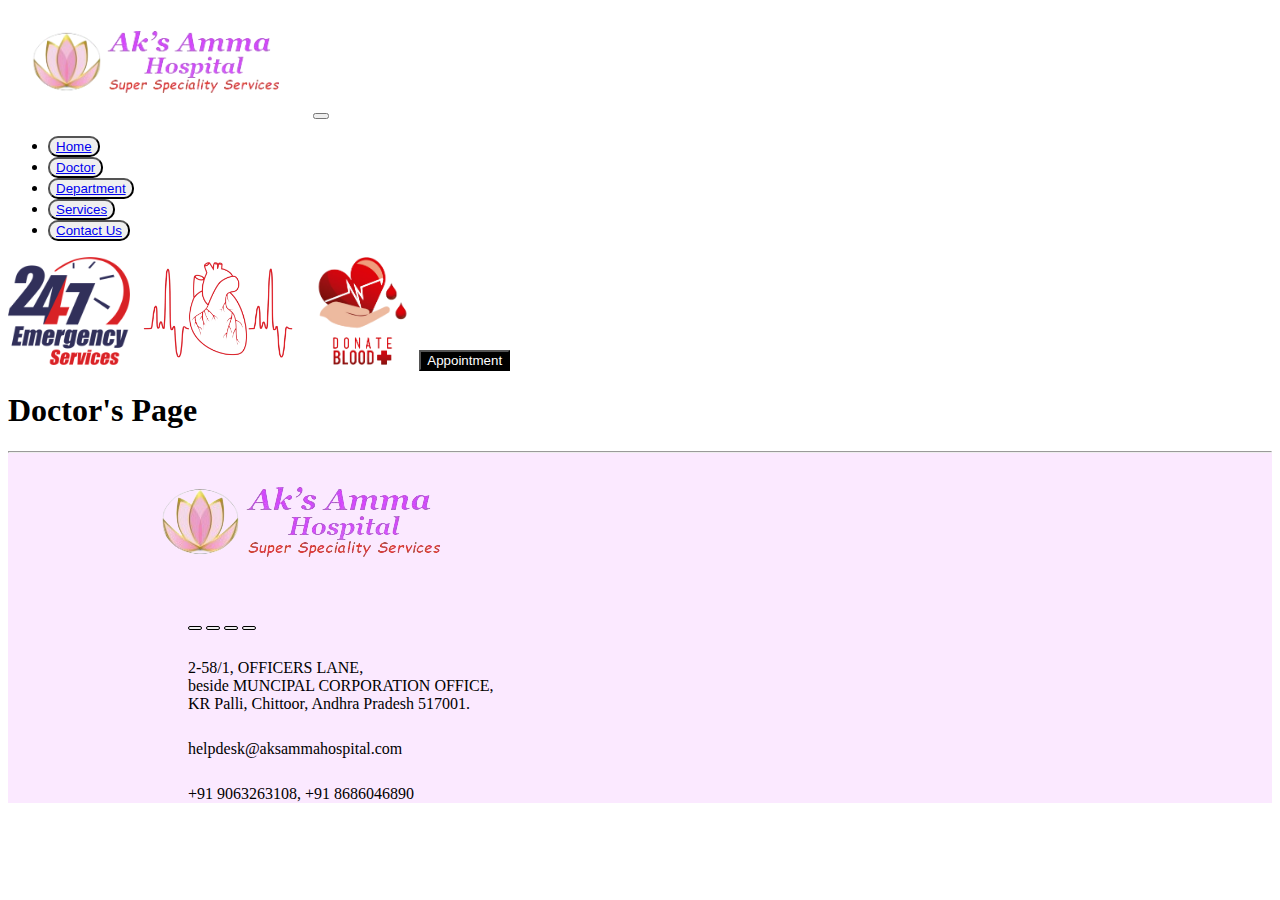
<file: theme/doctor.html>
<!DOCTYPE html>
<html lang="en">
<head>

    <!-- page needs  -->
    <meta charset="UTF-8">
    <title>Ak's Amma Hospital | Super Speciality Services</title>

    <!-- Metas information  -->
    <meta name="viewport" content="width=device-width, initial-scale=1">
    

    <!-- Plugins for project -->

    <!-- Stylesheets -->
    <link rel="stylesheet" href="/theme/Doctor/style.css">

    <!-- bootstrap cdn  -->
    <link href="https://cdn.jsdelivr.net/npm/bootstrap@5.3.2/dist/css/bootstrap.min.css" rel="stylesheet" integrity="sha384-T3c6CoIi6uLrA9TneNEoa7RxnatzjcDSCmG1MXxSR1GAsXEV/Dwwykc2MPK8M2HN" crossorigin="anonymous">

    <!-- FontAwesome  -->
    <link rel="stylesheet" href="https://cdnjs.cloudflare.com/ajax/libs/font-awesome/6.5.1/css/all.min.css" integrity="sha512-DTOQO9RWCH3ppGqcWaEA1BIZOC6xxalwEsw9c2QQeAIftl+Vegovlnee1c9QX4TctnWMn13TZye+giMm8e2LwA==" crossorigin="anonymous" referrerpolicy="no-referrer" />

    <!--Favicon-->
    <link rel="icon" href="/Assets/logo's/favicon.png" type="image/x-icon">


</head>
<body>
    <!--Header Upper-->
    <nav class="navbar navbar-expand-lg bg-body-tertiary">
        <div class="container-fluid" >
            <!-- logo image  -->
            <a class="navbar-brand" id="logo" href="/theme/index.html"><img src="/Assets/logo's/logo.png" alt="logo" id="logo_img"></a>
            
            <button class="navbar-toggler" type="button" data-bs-toggle="collapse" data-bs-target="#navbarTogglerDemo02" aria-controls="navbarTogglerDemo02" aria-expanded="false" aria-label="Toggle navigation">
                <span class="navbar-toggler-icon"></span>
          </button>
          
          <div class="collapse navbar-collapse" id="navbarTogglerDemo02">
            <ul class="navbar-nav me-auto mb-2 mb-lg-0">
                <li class="nav-item">
                    
                    <!-- Home btn   -->
                    <button  class="btn btns" id="btns" type="button">
                        <a class="nav-link active" class="btn" aria-current="page" href="/theme/index.html">Home</a>
                </button>

            </li>
            <!-- Doctors btn  -->
            <li class="nav-item">
                <button class="btn btns" id="btns" type="button">
                    <a class="nav-link " class="btn" href="/theme/doctor.html">Doctor</a>
                </button>
            </li>
            
            <!-- Department btn  -->
            <li class="nav-item">
                <button class="btn btns" id="btns" type="button">
                    <a class="nav-link " class="btn" href="/theme/department.html">Department</a>
                </button>
            </li>
            
            <!-- Services btn  -->
            <li class="nav-item">
                <button class="btn " id="btns" type="button">
                    <a class="nav-link " class="btn" href="/theme/services.html">Services</a>
                </button>
            </li>
            
            <!-- Contact Us btn  -->
            <li class="nav-item">
                <button class="btn " id="btns" type="button">
                    <a class="nav-link " class="btn" href="/theme/contact.html">Contact Us</a>
                </button>
            </li>
            
        </ul>
        
        <!-- Emergency logo's  -->
        <a class="navbar-brand" id="logo" href="/theme/index.html"><img src="/Assets/home/247.png" alt="logo" id="logo_img"></a>
        <a class="navbar-brand" id="logo" href="/theme/index.html"><img src="/Assets/home/ICU.png" alt="logo" id="logo_img"></a>
        <a class="navbar-brand" id="logo" href="https://chat.whatsapp.com/EdvsAKcatIU1pbLGzCDymy" target="_blank"><img src="/Assets/home/Blood_donate.png" alt="logo" id="logo_img"></a>
        <!-- Appointment btn  -->
        <button class="btn btn-outline-success" type="button" id="Appointment">  Appointment</button>
    </div>
        </div>
      </nav>

    <!--Header Upper-->

   

   
    <!-- Doctors section  -->
    <h1>Doctor's Page</h1>
    <!-- Doctors section  -->
    
       <!-- Google Review  -->
       <script src="https://static.elfsight.com/platform/platform.js" data-use-service-core defer></script>
       <div class="elfsight-app-27b81d3c-45e1-4e14-91b2-276709b1b548" data-elfsight-app-lazy></div>
       <!-- Google Review  -->
   
<!-- Footer  -->
<footer>
    <hr>
<div class="footer">
    <div class="left_foot">

        <a href="/theme/index.html"><img src="/Assets/logo's/logo.png" alt="logo"></a>
        <div class="social_icon">
           <button><a href="https://www.facebook.com/people/Aks-Amma-Hospital/pfbid02zhD5yiBPtuooNn1cN5grqKTefVCjKcah3NjbxS8NgKX4FDauRthnBSKCRbD9Rktbl/?mibextid=D4KYlr" target="_blank"><i class="fa-brands fa-facebook fa-lg" style="color: #0054e6;"></i></button></a>
           <button><a href="https://www.instagram.com/aksammahospital14/?utm_source=qr&igshid=MzNlNGNkZWQ4Mg%3D%3D" target="_blank"><i class="fa-brands fa-square-instagram fa-lg" style="color: #e6005c;"></i></button></a>
           <button><a href="https://www.youtube.com/channel/UChbmM2S9Xr4CSxiQiapijbg" target="_blank"><i class="fa-brands fa-youtube fa-lg" style="color: #ff0000;"></i></button></a>
           <button><a href="https://chat.whatsapp.com/ISownFpBSIP0EXOa6sHWnq" target="_blank"><i class="fa-brands fa-square-whatsapp fa-lg" style="color: #2f9702;"></i></button></a>
        </div>
        <p>
            <i class="fa-solid fa-location-dot fa-xl" style="color: #a4a5a8;"></i>
            2-58/1, OFFICERS LANE, <br>
            beside MUNCIPAL CORPORATION OFFICE, <br>
            KR Palli,
            Chittoor, Andhra Pradesh 517001.
        </p>

        <p>
            <i class="fa-solid fa-envelope fa-xl" style="color: #a4a5a8;"></i>
            helpdesk@aksammahospital.com
        </p>
        <p>
            <i class="fa-solid fa-phone-volume fa-xl" style="color: #a4a5a8;"></i>
            +91 9063263108, +91 8686046890
        </p>
        
    </div>
    <div class="right_foot">

    </div>
</div>
</footer>
<!-- Footer  -->
    <!-- bootstrap javaScript CDN -->
    <script src="https://cdn.jsdelivr.net/npm/@popperjs/core@2.11.8/dist/umd/popper.min.js" integrity="sha384-I7E8VVD/ismYTF4hNIPjVp/Zjvgyol6VFvRkX/vR+Vc4jQkC+hVqc2pM8ODewa9r" crossorigin="anonymous"></script>
    <script src="https://cdn.jsdelivr.net/npm/bootstrap@5.3.2/dist/js/bootstrap.min.js" integrity="sha384-BBtl+eGJRgqQAUMxJ7pMwbEyER4l1g+O15P+16Ep7Q9Q+zqX6gSbd85u4mG4QzX+" crossorigin="anonymous"></script>
    <!-- bootstrap javaScript CDN -->
</body>
</html>
</file>
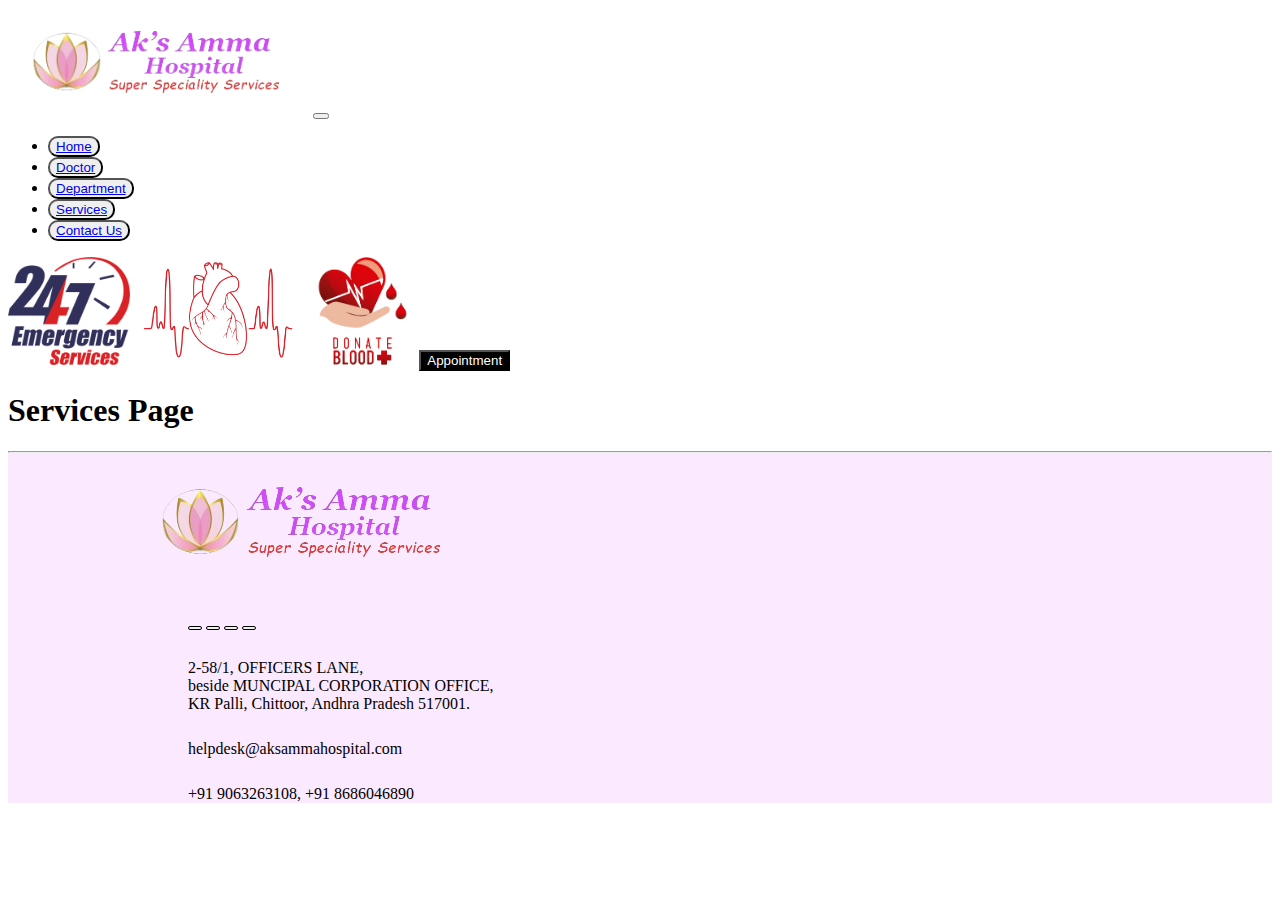
<file: theme/services.html>
<!DOCTYPE html>
<html lang="en">
<head>

    <!-- page needs  -->
    <meta charset="UTF-8">
    <title>Ak's Amma Hospital | Super Speciality Services</title>

    <!-- Metas information  -->
    <meta name="viewport" content="width=device-width, initial-scale=1">
    

    <!-- Plugins for project -->

    <!-- Stylesheets -->
    <link rel="stylesheet" href="/theme/Services/style.css">

    <!-- bootstrap cdn  -->
    <link href="https://cdn.jsdelivr.net/npm/bootstrap@5.3.2/dist/css/bootstrap.min.css" rel="stylesheet" integrity="sha384-T3c6CoIi6uLrA9TneNEoa7RxnatzjcDSCmG1MXxSR1GAsXEV/Dwwykc2MPK8M2HN" crossorigin="anonymous">

    <!-- FontAwesome  -->
    <link rel="stylesheet" href="https://cdnjs.cloudflare.com/ajax/libs/font-awesome/6.5.1/css/all.min.css" integrity="sha512-DTOQO9RWCH3ppGqcWaEA1BIZOC6xxalwEsw9c2QQeAIftl+Vegovlnee1c9QX4TctnWMn13TZye+giMm8e2LwA==" crossorigin="anonymous" referrerpolicy="no-referrer" />

    <!--Favicon-->
    <link rel="icon" href="/Assets/logo's/favicon.png" type="image/x-icon">


</head>
<body>
    <!--Header Upper-->
    <nav class="navbar navbar-expand-lg bg-body-tertiary">
        <div class="container-fluid" >
            <!-- logo image  -->
            <a class="navbar-brand" id="logo" href="/theme/index.html"><img src="/Assets/logo's/logo.png" alt="logo" id="logo_img"></a>
            
            <button class="navbar-toggler" type="button" data-bs-toggle="collapse" data-bs-target="#navbarTogglerDemo02" aria-controls="navbarTogglerDemo02" aria-expanded="false" aria-label="Toggle navigation">
                <span class="navbar-toggler-icon"></span>
          </button>
          
          <div class="collapse navbar-collapse" id="navbarTogglerDemo02">
            <ul class="navbar-nav me-auto mb-2 mb-lg-0">
                <li class="nav-item">
                    
                    <!-- Home btn   -->
                    <button  class="btn btns" id="btns" type="button">
                        <a class="nav-link active" class="btn" aria-current="page" href="/theme/index.html">Home</a>
                </button>

            </li>
            <!-- Doctors btn  -->
            <li class="nav-item">
                <button class="btn btns" id="btns" type="button">
                    <a class="nav-link " class="btn" href="/theme/doctor.html">Doctor</a>
                </button>
            </li>
            
            <!-- Department btn  -->
            <li class="nav-item">
                <button class="btn btns" id="btns" type="button">
                    <a class="nav-link " class="btn" href="/theme/department.html">Department</a>
                </button>
            </li>
            
            <!-- Services btn  -->
            <li class="nav-item">
                <button class="btn " id="btns" type="button">
                    <a class="nav-link " class="btn" href="/theme/services.html">Services</a>
                </button>
            </li>
            
            <!-- Contact Us btn  -->
            <li class="nav-item">
                <button class="btn " id="btns" type="button">
                    <a class="nav-link " class="btn" href="/theme/contact.html">Contact Us</a>
                </button>
            </li>
            
        </ul>
        
        <!-- Emergency logo's  -->
        <a class="navbar-brand" id="logo" href="/theme/index.html"><img src="/Assets/home/247.png" alt="logo" id="logo_img"></a>
        <a class="navbar-brand" id="logo" href="/theme/index.html"><img src="/Assets/home/ICU.png" alt="logo" id="logo_img"></a>
        <a class="navbar-brand" id="logo" href="https://chat.whatsapp.com/EdvsAKcatIU1pbLGzCDymy" target="_blank"><img src="/Assets/home/Blood_donate.png" alt="logo" id="logo_img"></a>
        <!-- Appointment btn  -->
        <button class="btn btn-outline-success" type="button" id="Appointment">  Appointment</button>
    </div>
        </div>
      </nav>

    <!--Header Upper-->

    

   
    <!-- Doctors section  -->
    <h1>Services Page</h1>
    <!-- Doctors section  -->
   

        <!-- Google Review  -->
        <script src="https://static.elfsight.com/platform/platform.js" data-use-service-core defer></script>
        <div class="elfsight-app-27b81d3c-45e1-4e14-91b2-276709b1b548" data-elfsight-app-lazy></div>
        <!-- Google Review  -->
    
<!-- Footer  -->
<footer>
    <hr>
<div class="footer">
    <div class="left_foot">

        <a href="/theme/index.html"><img src="/Assets/logo's/logo.png" alt="logo"></a>
        <div class="social_icon">
           <button><a href="https://www.facebook.com/people/Aks-Amma-Hospital/pfbid02zhD5yiBPtuooNn1cN5grqKTefVCjKcah3NjbxS8NgKX4FDauRthnBSKCRbD9Rktbl/?mibextid=D4KYlr" target="_blank"><i class="fa-brands fa-facebook fa-lg" style="color: #0054e6;"></i></button></a>
           <button><a href="https://www.instagram.com/aksammahospital14/?utm_source=qr&igshid=MzNlNGNkZWQ4Mg%3D%3D" target="_blank"><i class="fa-brands fa-square-instagram fa-lg" style="color: #e6005c;"></i></button></a>
           <button><a href="https://www.youtube.com/channel/UChbmM2S9Xr4CSxiQiapijbg" target="_blank"><i class="fa-brands fa-youtube fa-lg" style="color: #ff0000;"></i></button></a>
           <button><a href="https://chat.whatsapp.com/ISownFpBSIP0EXOa6sHWnq" target="_blank"><i class="fa-brands fa-square-whatsapp fa-lg" style="color: #2f9702;"></i></button></a>
        </div>
        <p>
            <i class="fa-solid fa-location-dot fa-xl" style="color: #a4a5a8;"></i>
            2-58/1, OFFICERS LANE, <br>
            beside MUNCIPAL CORPORATION OFFICE, <br>
            KR Palli,
            Chittoor, Andhra Pradesh 517001.
        </p>

        <p>
            <i class="fa-solid fa-envelope fa-xl" style="color: #a4a5a8;"></i>
            helpdesk@aksammahospital.com
        </p>
        <p>
            <i class="fa-solid fa-phone-volume fa-xl" style="color: #a4a5a8;"></i>
            +91 9063263108, +91 8686046890
        </p>
        
    </div>
    <div class="right_foot">

    </div>
</div>
</footer>
<!-- Footer  -->
    <!-- bootstrap javaScript CDN -->
    <script src="https://cdn.jsdelivr.net/npm/@popperjs/core@2.11.8/dist/umd/popper.min.js" integrity="sha384-I7E8VVD/ismYTF4hNIPjVp/Zjvgyol6VFvRkX/vR+Vc4jQkC+hVqc2pM8ODewa9r" crossorigin="anonymous"></script>
    <script src="https://cdn.jsdelivr.net/npm/bootstrap@5.3.2/dist/js/bootstrap.min.js" integrity="sha384-BBtl+eGJRgqQAUMxJ7pMwbEyER4l1g+O15P+16Ep7Q9Q+zqX6gSbd85u4mG4QzX+" crossorigin="anonymous"></script>
    <!-- bootstrap javaScript CDN -->
</body>
</html>
</file>
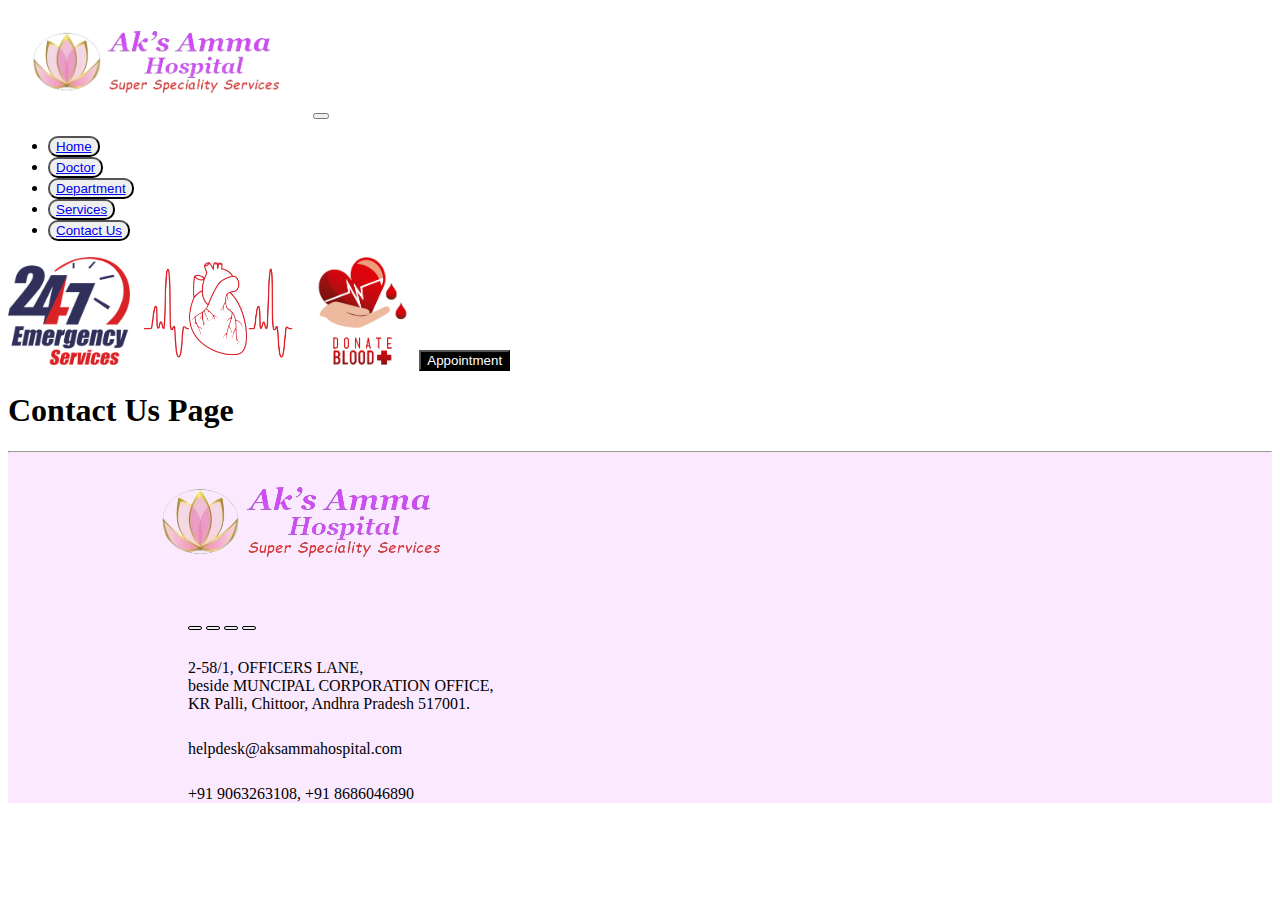
<file: theme/Contact/contact.html>
<!DOCTYPE html>
<html lang="en">
<head>

    <!-- page needs  -->
    <meta charset="UTF-8">
    <title>Ak's Amma Hospital | Super Speciality Services</title>

    <!-- Metas information  -->
    <meta name="viewport" content="width=device-width, initial-scale=1">
    

    <!-- Plugins for project -->

    <!-- Stylesheets -->
    <link rel="stylesheet" href="/theme/Contact/style.css">

    <!-- bootstrap cdn  -->
    <link href="https://cdn.jsdelivr.net/npm/bootstrap@5.3.2/dist/css/bootstrap.min.css" rel="stylesheet" integrity="sha384-T3c6CoIi6uLrA9TneNEoa7RxnatzjcDSCmG1MXxSR1GAsXEV/Dwwykc2MPK8M2HN" crossorigin="anonymous">

    <!-- FontAwesome  -->
    <link rel="stylesheet" href="https://cdnjs.cloudflare.com/ajax/libs/font-awesome/6.5.1/css/all.min.css" integrity="sha512-DTOQO9RWCH3ppGqcWaEA1BIZOC6xxalwEsw9c2QQeAIftl+Vegovlnee1c9QX4TctnWMn13TZye+giMm8e2LwA==" crossorigin="anonymous" referrerpolicy="no-referrer" />

    <!--Favicon-->
    <link rel="icon" href="/Assets/logo's/favicon.png" type="image/x-icon">


</head>
<body>
    <!--Header Upper-->
    <nav class="navbar navbar-expand-lg bg-body-tertiary">
        <div class="container-fluid" >
            <!-- logo image  -->
            <a class="navbar-brand" id="logo" href="/theme/Home/index.html"><img src="/Assets/logo's/logo.png" alt="logo" id="logo_img"></a>
            
            <button class="navbar-toggler" type="button" data-bs-toggle="collapse" data-bs-target="#navbarTogglerDemo02" aria-controls="navbarTogglerDemo02" aria-expanded="false" aria-label="Toggle navigation">
                <span class="navbar-toggler-icon"></span>
          </button>
          
          <div class="collapse navbar-collapse" id="navbarTogglerDemo02">
            <ul class="navbar-nav me-auto mb-2 mb-lg-0">
                <li class="nav-item">
                    
                    <!-- Home btn   -->
                    <button  class="btn btns" id="btns" type="button">
                        <a class="nav-link active" class="btn" aria-current="page" href="/theme/Home/index.html">Home</a>
                </button>

            </li>
            <!-- Doctors btn  -->
            <li class="nav-item">
                <button class="btn btns" id="btns" type="button">
                    <a class="nav-link " class="btn" href="/theme/Doctor/doctor.html">Doctor</a>
                </button>
            </li>
            
            <!-- Department btn  -->
            <li class="nav-item">
                <button class="btn btns" id="btns" type="button">
                    <a class="nav-link " class="btn" href="/theme/Department/department.html">Department</a>
                </button>
            </li>
            
            <!-- Services btn  -->
            <li class="nav-item">
                <button class="btn " id="btns" type="button">
                    <a class="nav-link " class="btn" href="/theme/Services/services.html">Services</a>
                </button>
            </li>
            
            <!-- Contact Us btn  -->
            <li class="nav-item">
                <button class="btn " id="btns" type="button">
                    <a class="nav-link " class="btn" href="/theme/Contact/contact.html">Contact Us</a>
                </button>
            </li>
            
        </ul>
        
        <!-- Emergency logo's  -->
        <a class="navbar-brand" id="logo" href="/theme/Home/index.html"><img src="/Assets/home/247.png" alt="logo" id="logo_img"></a>
        <a class="navbar-brand" id="logo" href="/theme/Home/index.html"><img src="/Assets/home/ICU.png" alt="logo" id="logo_img"></a>
        <a class="navbar-brand" id="logo" href="https://chat.whatsapp.com/EdvsAKcatIU1pbLGzCDymy" target="_blank"><img src="/Assets/home/Blood_donate.png" alt="logo" id="logo_img"></a>
        <!-- Appointment btn  -->
        <button class="btn btn-outline-success" type="button" id="Appointment">  Appointment</button>
    </div>
        </div>
      </nav>

    <!--Header Upper-->



   
    <!-- Doctors section  -->
    <h1>Contact Us Page</h1>
    <!-- Doctors section  -->


    
   
<!-- Footer  -->
<footer>
    <hr>
<div class="footer">
    <div class="left_foot">

        <a href="/theme/Home/index.html"><img src="/Assets/logo's/logo.png" alt="logo"></a>
        <div class="social_icon">
           <button><a href="https://www.facebook.com/people/Aks-Amma-Hospital/pfbid02zhD5yiBPtuooNn1cN5grqKTefVCjKcah3NjbxS8NgKX4FDauRthnBSKCRbD9Rktbl/?mibextid=D4KYlr" target="_blank"><i class="fa-brands fa-facebook fa-lg" style="color: #0054e6;"></i></button></a>
           <button><a href="https://www.instagram.com/aksammahospital14/?utm_source=qr&igshid=MzNlNGNkZWQ4Mg%3D%3D" target="_blank"><i class="fa-brands fa-square-instagram fa-lg" style="color: #e6005c;"></i></button></a>
           <button><a href="https://www.youtube.com/channel/UChbmM2S9Xr4CSxiQiapijbg" target="_blank"><i class="fa-brands fa-youtube fa-lg" style="color: #ff0000;"></i></button></a>
           <button><a href="https://chat.whatsapp.com/ISownFpBSIP0EXOa6sHWnq" target="_blank"><i class="fa-brands fa-square-whatsapp fa-lg" style="color: #2f9702;"></i></button></a>
        </div>
        <p>
            <i class="fa-solid fa-location-dot fa-xl" style="color: #a4a5a8;"></i>
            2-58/1, OFFICERS LANE, <br>
            beside MUNCIPAL CORPORATION OFFICE, <br>
            KR Palli,
            Chittoor, Andhra Pradesh 517001.
        </p>

        <p>
            <i class="fa-solid fa-envelope fa-xl" style="color: #a4a5a8;"></i>
            helpdesk@aksammahospital.com
        </p>
        <p>
            <i class="fa-solid fa-phone-volume fa-xl" style="color: #a4a5a8;"></i>
            +91 9063263108, +91 8686046890
        </p>
        
    </div>
    <div class="right_foot">

    </div>
</div>
</footer>
<!-- Footer  -->
    <!-- bootstrap javaScript CDN -->
    <script src="https://cdn.jsdelivr.net/npm/@popperjs/core@2.11.8/dist/umd/popper.min.js" integrity="sha384-I7E8VVD/ismYTF4hNIPjVp/Zjvgyol6VFvRkX/vR+Vc4jQkC+hVqc2pM8ODewa9r" crossorigin="anonymous"></script>
    <script src="https://cdn.jsdelivr.net/npm/bootstrap@5.3.2/dist/js/bootstrap.min.js" integrity="sha384-BBtl+eGJRgqQAUMxJ7pMwbEyER4l1g+O15P+16Ep7Q9Q+zqX6gSbd85u4mG4QzX+" crossorigin="anonymous"></script>
    <!-- bootstrap javaScript CDN -->
</body>
</html>
</file>
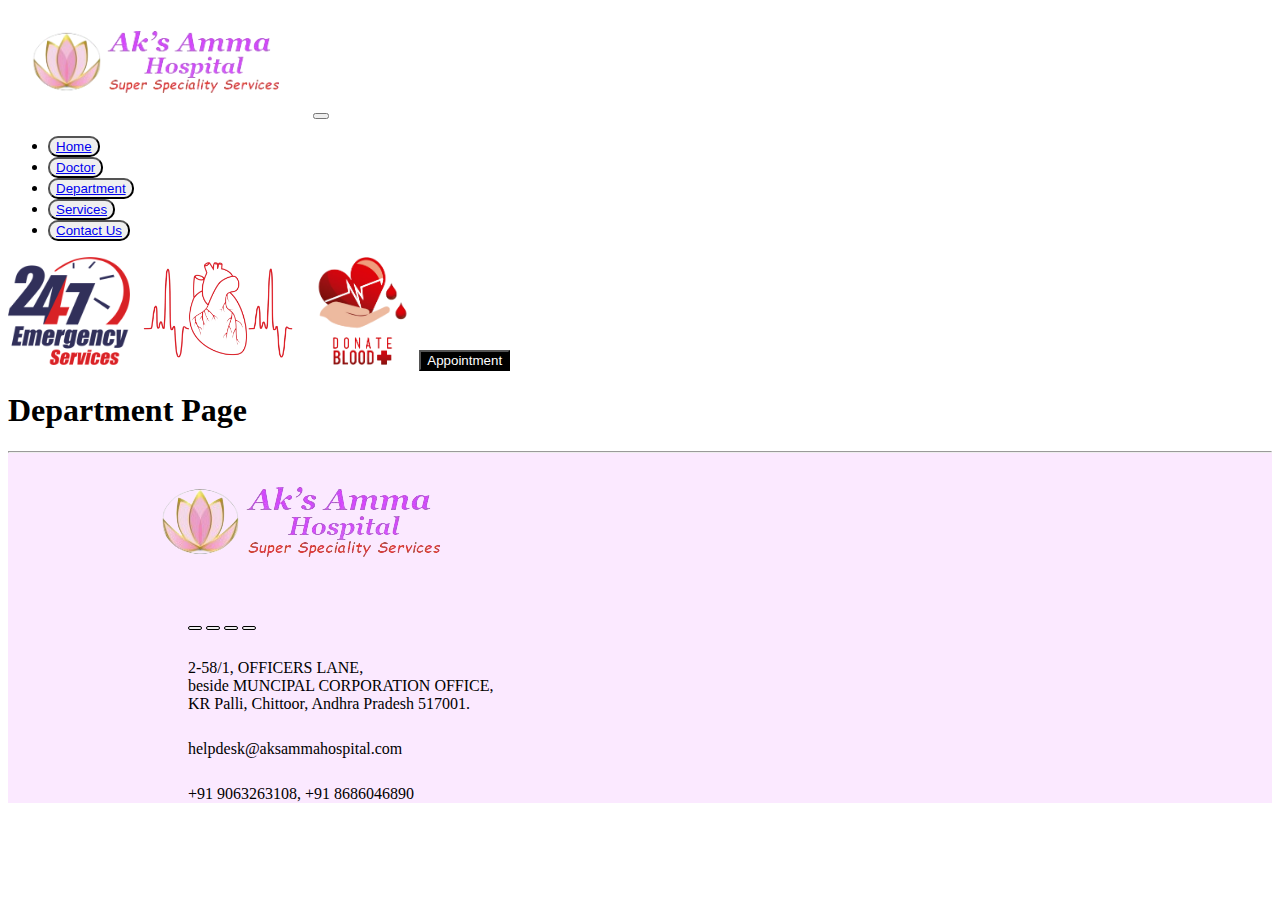
<file: theme/Department/department.html>
<!DOCTYPE html>
<html lang="en">
<head>

    <!-- page needs  -->
    <meta charset="UTF-8">
    <title>Ak's Amma Hospital | Super Speciality Services</title>

    <!-- Metas information  -->
    <meta name="viewport" content="width=device-width, initial-scale=1">
    

    <!-- Plugins for project -->

    <!-- Stylesheets -->
    <link rel="stylesheet" href="/theme/Department/style.css">

    <!-- bootstrap cdn  -->
    <link href="https://cdn.jsdelivr.net/npm/bootstrap@5.3.2/dist/css/bootstrap.min.css" rel="stylesheet" integrity="sha384-T3c6CoIi6uLrA9TneNEoa7RxnatzjcDSCmG1MXxSR1GAsXEV/Dwwykc2MPK8M2HN" crossorigin="anonymous">

    <!-- FontAwesome  -->
    <link rel="stylesheet" href="https://cdnjs.cloudflare.com/ajax/libs/font-awesome/6.5.1/css/all.min.css" integrity="sha512-DTOQO9RWCH3ppGqcWaEA1BIZOC6xxalwEsw9c2QQeAIftl+Vegovlnee1c9QX4TctnWMn13TZye+giMm8e2LwA==" crossorigin="anonymous" referrerpolicy="no-referrer" />

    <!--Favicon-->
    <link rel="icon" href="/Assets/logo's/favicon.png" type="image/x-icon">


</head>
<body>

    
    <!--Header Upper-->
    <nav class="navbar navbar-expand-lg bg-body-tertiary">
        <div class="container-fluid" >
            <!-- logo image  -->
            <a class="navbar-brand" id="logo" href="/theme/Home/index.html"><img src="/Assets/logo's/logo.png" alt="logo" id="logo_img"></a>
            
            <button class="navbar-toggler" type="button" data-bs-toggle="collapse" data-bs-target="#navbarTogglerDemo02" aria-controls="navbarTogglerDemo02" aria-expanded="false" aria-label="Toggle navigation">
                <span class="navbar-toggler-icon"></span>
          </button>
          
          <div class="collapse navbar-collapse" id="navbarTogglerDemo02">
            <ul class="navbar-nav me-auto mb-2 mb-lg-0">
                <li class="nav-item">
                    
                    <!-- Home btn   -->
                    <button  class="btn btns" id="btns" type="button">
                        <a class="nav-link active" class="btn" aria-current="page" href="/theme/Home/index.html">Home</a>
                </button>

            </li>
            <!-- Doctors btn  -->
            <li class="nav-item">
                <button class="btn btns" id="btns" type="button">
                    <a class="nav-link " class="btn" href="/theme/Doctor/doctor.html">Doctor</a>
                </button>
            </li>
            
            <!-- Department btn  -->
            <li class="nav-item">
                <button class="btn btns" id="btns" type="button">
                    <a class="nav-link " class="btn" href="/theme/Department/department.html">Department</a>
                </button>
            </li>
            
            <!-- Services btn  -->
            <li class="nav-item">
                <button class="btn " id="btns" type="button">
                    <a class="nav-link " class="btn" href="/theme/Services/services.html">Services</a>
                </button>
            </li>
            
            <!-- Contact Us btn  -->
            <li class="nav-item">
                <button class="btn " id="btns" type="button">
                    <a class="nav-link " class="btn" href="/theme/Contact/contact.html">Contact Us</a>
                </button>
            </li>
            
        </ul>
        
        <!-- Emergency logo's  -->
        <a class="navbar-brand" id="logo" href="/theme/Home/index.html"><img src="/Assets/home/247.png" alt="logo" id="logo_img"></a>
        <a class="navbar-brand" id="logo" href="/theme/Home/index.html"><img src="/Assets/home/ICU.png" alt="logo" id="logo_img"></a>
        <a class="navbar-brand" id="logo" href="https://chat.whatsapp.com/EdvsAKcatIU1pbLGzCDymy" target="_blank"><img src="/Assets/home/Blood_donate.png" alt="logo" id="logo_img"></a>
        <!-- Appointment btn  -->
        <button class="btn btn-outline-success" type="button" id="Appointment">  Appointment</button>
    </div>
        </div>
      </nav>

    <!--Header Upper-->

   

   
    <!-- Department section  -->
    <h1>Department Page</h1>
    <!-- Department section  -->




   
<!-- Footer  -->
<footer>
    <hr>
<div class="footer">
    <div class="left_foot">

        <a href="/theme/Home/index.html"><img src="/Assets/logo's/logo.png" alt="logo"></a>
        <div class="social_icon">
           <button><a href="https://www.facebook.com/people/Aks-Amma-Hospital/pfbid02zhD5yiBPtuooNn1cN5grqKTefVCjKcah3NjbxS8NgKX4FDauRthnBSKCRbD9Rktbl/?mibextid=D4KYlr" target="_blank"><i class="fa-brands fa-facebook fa-lg" style="color: #0054e6;"></i></button></a>
           <button><a href="https://www.instagram.com/aksammahospital14/?utm_source=qr&igshid=MzNlNGNkZWQ4Mg%3D%3D" target="_blank"><i class="fa-brands fa-square-instagram fa-lg" style="color: #e6005c;"></i></button></a>
           <button><a href="https://www.youtube.com/channel/UChbmM2S9Xr4CSxiQiapijbg" target="_blank"><i class="fa-brands fa-youtube fa-lg" style="color: #ff0000;"></i></button></a>
           <button><a href="https://chat.whatsapp.com/ISownFpBSIP0EXOa6sHWnq" target="_blank"><i class="fa-brands fa-square-whatsapp fa-lg" style="color: #2f9702;"></i></button></a>
        </div>
        <p>
            <i class="fa-solid fa-location-dot fa-xl" style="color: #a4a5a8;"></i>
            2-58/1, OFFICERS LANE, <br>
            beside MUNCIPAL CORPORATION OFFICE, <br>
            KR Palli,
            Chittoor, Andhra Pradesh 517001.
        </p>

        <p>
            <i class="fa-solid fa-envelope fa-xl" style="color: #a4a5a8;"></i>
            helpdesk@aksammahospital.com
        </p>
        <p>
            <i class="fa-solid fa-phone-volume fa-xl" style="color: #a4a5a8;"></i>
            +91 9063263108, +91 8686046890
        </p>
        
    </div>
    <div class="right_foot">

    </div>
</div>
</footer>
<!-- Footer  -->
    <!-- bootstrap javaScript CDN -->
    <script src="https://cdn.jsdelivr.net/npm/@popperjs/core@2.11.8/dist/umd/popper.min.js" integrity="sha384-I7E8VVD/ismYTF4hNIPjVp/Zjvgyol6VFvRkX/vR+Vc4jQkC+hVqc2pM8ODewa9r" crossorigin="anonymous"></script>
    <script src="https://cdn.jsdelivr.net/npm/bootstrap@5.3.2/dist/js/bootstrap.min.js" integrity="sha384-BBtl+eGJRgqQAUMxJ7pMwbEyER4l1g+O15P+16Ep7Q9Q+zqX6gSbd85u4mG4QzX+" crossorigin="anonymous"></script>
    <!-- bootstrap javaScript CDN -->
</body>
</html>
</file>
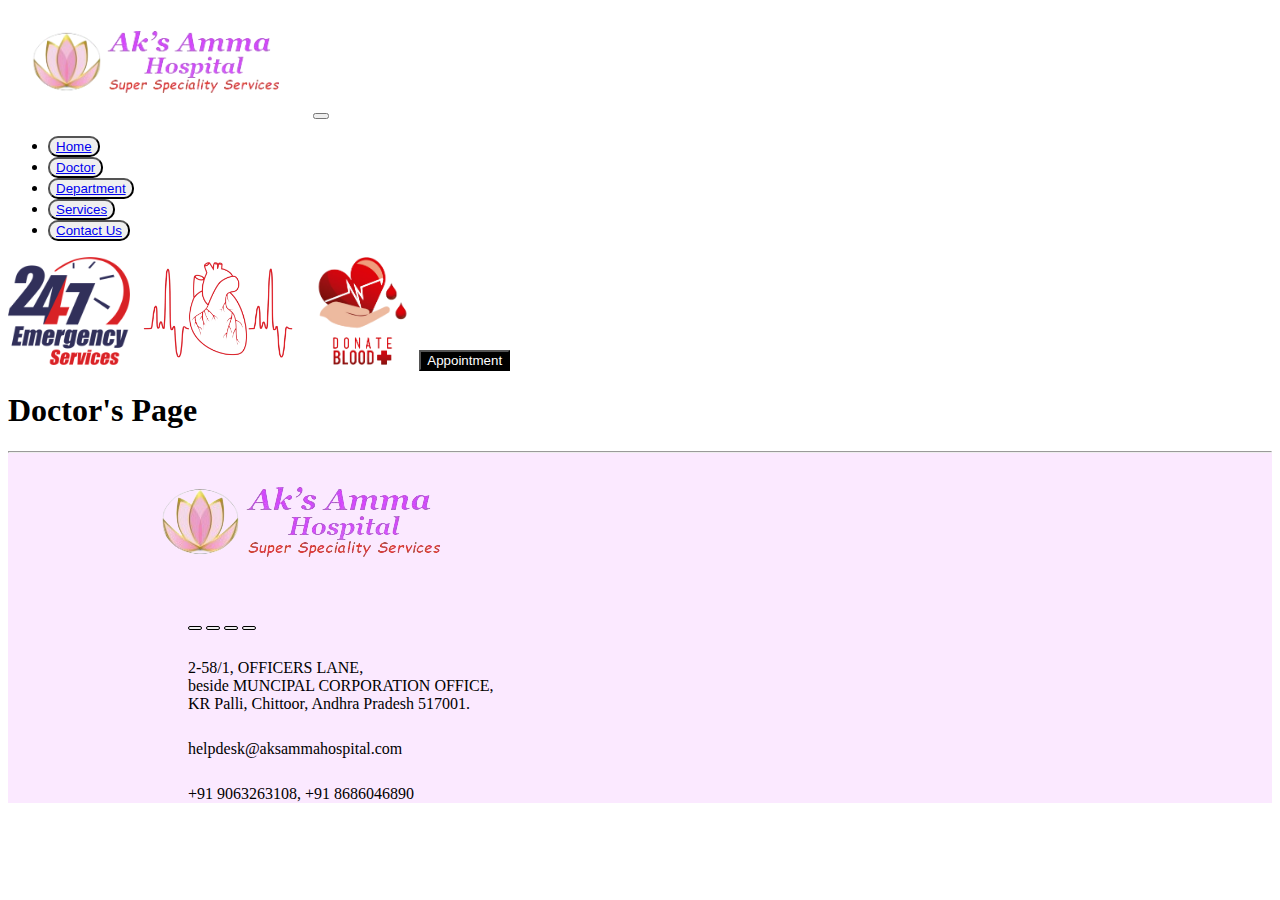
<file: theme/Doctor/doctor.html>
<!DOCTYPE html>
<html lang="en">
<head>

    <!-- page needs  -->
    <meta charset="UTF-8">
    <title>Ak's Amma Hospital | Super Speciality Services</title>

    <!-- Metas information  -->
    <meta name="viewport" content="width=device-width, initial-scale=1">
    

    <!-- Plugins for project -->

    <!-- Stylesheets -->
    <link rel="stylesheet" href="/theme/Doctor/style.css">

    <!-- bootstrap cdn  -->
    <link href="https://cdn.jsdelivr.net/npm/bootstrap@5.3.2/dist/css/bootstrap.min.css" rel="stylesheet" integrity="sha384-T3c6CoIi6uLrA9TneNEoa7RxnatzjcDSCmG1MXxSR1GAsXEV/Dwwykc2MPK8M2HN" crossorigin="anonymous">

    <!-- FontAwesome  -->
    <link rel="stylesheet" href="https://cdnjs.cloudflare.com/ajax/libs/font-awesome/6.5.1/css/all.min.css" integrity="sha512-DTOQO9RWCH3ppGqcWaEA1BIZOC6xxalwEsw9c2QQeAIftl+Vegovlnee1c9QX4TctnWMn13TZye+giMm8e2LwA==" crossorigin="anonymous" referrerpolicy="no-referrer" />

    <!--Favicon-->
    <link rel="icon" href="/Assets/logo's/favicon.png" type="image/x-icon">


</head>
<body>
    <!--Header Upper-->
    <nav class="navbar navbar-expand-lg bg-body-tertiary">
        <div class="container-fluid" >
            <!-- logo image  -->
            <a class="navbar-brand" id="logo" href="/theme/Home/index.html"><img src="/Assets/logo's/logo.png" alt="logo" id="logo_img"></a>
            
            <button class="navbar-toggler" type="button" data-bs-toggle="collapse" data-bs-target="#navbarTogglerDemo02" aria-controls="navbarTogglerDemo02" aria-expanded="false" aria-label="Toggle navigation">
                <span class="navbar-toggler-icon"></span>
          </button>
          
          <div class="collapse navbar-collapse" id="navbarTogglerDemo02">
            <ul class="navbar-nav me-auto mb-2 mb-lg-0">
                <li class="nav-item">
                    
                    <!-- Home btn   -->
                    <button  class="btn btns" id="btns" type="button">
                        <a class="nav-link active" class="btn" aria-current="page" href="/theme/Home/index.html">Home</a>
                </button>

            </li>
            <!-- Doctors btn  -->
            <li class="nav-item">
                <button class="btn btns" id="btns" type="button">
                    <a class="nav-link " class="btn" href="/theme/Doctor/doctor.html">Doctor</a>
                </button>
            </li>
            
            <!-- Department btn  -->
            <li class="nav-item">
                <button class="btn btns" id="btns" type="button">
                    <a class="nav-link " class="btn" href="/theme/Department/department.html">Department</a>
                </button>
            </li>
            
            <!-- Services btn  -->
            <li class="nav-item">
                <button class="btn " id="btns" type="button">
                    <a class="nav-link " class="btn" href="/theme/Services/services.html">Services</a>
                </button>
            </li>
            
            <!-- Contact Us btn  -->
            <li class="nav-item">
                <button class="btn " id="btns" type="button">
                    <a class="nav-link " class="btn" href="/theme/Contact/contact.html">Contact Us</a>
                </button>
            </li>
            
        </ul>
        
        <!-- Emergency logo's  -->
        <a class="navbar-brand" id="logo" href="/theme/Home/index.html"><img src="/Assets/home/247.png" alt="logo" id="logo_img"></a>
        <a class="navbar-brand" id="logo" href="/theme/Home/index.html"><img src="/Assets/home/ICU.png" alt="logo" id="logo_img"></a>
        <a class="navbar-brand" id="logo" href="https://chat.whatsapp.com/EdvsAKcatIU1pbLGzCDymy" target="_blank"><img src="/Assets/home/Blood_donate.png" alt="logo" id="logo_img"></a>
        <!-- Appointment btn  -->
        <button class="btn btn-outline-success" type="button" id="Appointment">  Appointment</button>
    </div>
        </div>
      </nav>

    <!--Header Upper-->

   

   
    <!-- Doctors section  -->
    <h1>Doctor's Page</h1>
    <!-- Doctors section  -->
   
<!-- Footer  -->
<footer>
    <hr>
<div class="footer">
    <div class="left_foot">

        <a href="/theme/Home/index.html"><img src="/Assets/logo's/logo.png" alt="logo"></a>
        <div class="social_icon">
           <button><a href="https://www.facebook.com/people/Aks-Amma-Hospital/pfbid02zhD5yiBPtuooNn1cN5grqKTefVCjKcah3NjbxS8NgKX4FDauRthnBSKCRbD9Rktbl/?mibextid=D4KYlr" target="_blank"><i class="fa-brands fa-facebook fa-lg" style="color: #0054e6;"></i></button></a>
           <button><a href="https://www.instagram.com/aksammahospital14/?utm_source=qr&igshid=MzNlNGNkZWQ4Mg%3D%3D" target="_blank"><i class="fa-brands fa-square-instagram fa-lg" style="color: #e6005c;"></i></button></a>
           <button><a href="https://www.youtube.com/channel/UChbmM2S9Xr4CSxiQiapijbg" target="_blank"><i class="fa-brands fa-youtube fa-lg" style="color: #ff0000;"></i></button></a>
           <button><a href="https://chat.whatsapp.com/ISownFpBSIP0EXOa6sHWnq" target="_blank"><i class="fa-brands fa-square-whatsapp fa-lg" style="color: #2f9702;"></i></button></a>
        </div>
        <p>
            <i class="fa-solid fa-location-dot fa-xl" style="color: #a4a5a8;"></i>
            2-58/1, OFFICERS LANE, <br>
            beside MUNCIPAL CORPORATION OFFICE, <br>
            KR Palli,
            Chittoor, Andhra Pradesh 517001.
        </p>

        <p>
            <i class="fa-solid fa-envelope fa-xl" style="color: #a4a5a8;"></i>
            helpdesk@aksammahospital.com
        </p>
        <p>
            <i class="fa-solid fa-phone-volume fa-xl" style="color: #a4a5a8;"></i>
            +91 9063263108, +91 8686046890
        </p>
        
    </div>
    <div class="right_foot">

    </div>
</div>
</footer>
<!-- Footer  -->
    <!-- bootstrap javaScript CDN -->
    <script src="https://cdn.jsdelivr.net/npm/@popperjs/core@2.11.8/dist/umd/popper.min.js" integrity="sha384-I7E8VVD/ismYTF4hNIPjVp/Zjvgyol6VFvRkX/vR+Vc4jQkC+hVqc2pM8ODewa9r" crossorigin="anonymous"></script>
    <script src="https://cdn.jsdelivr.net/npm/bootstrap@5.3.2/dist/js/bootstrap.min.js" integrity="sha384-BBtl+eGJRgqQAUMxJ7pMwbEyER4l1g+O15P+16Ep7Q9Q+zqX6gSbd85u4mG4QzX+" crossorigin="anonymous"></script>
    <!-- bootstrap javaScript CDN -->
</body>
</html>
</file>
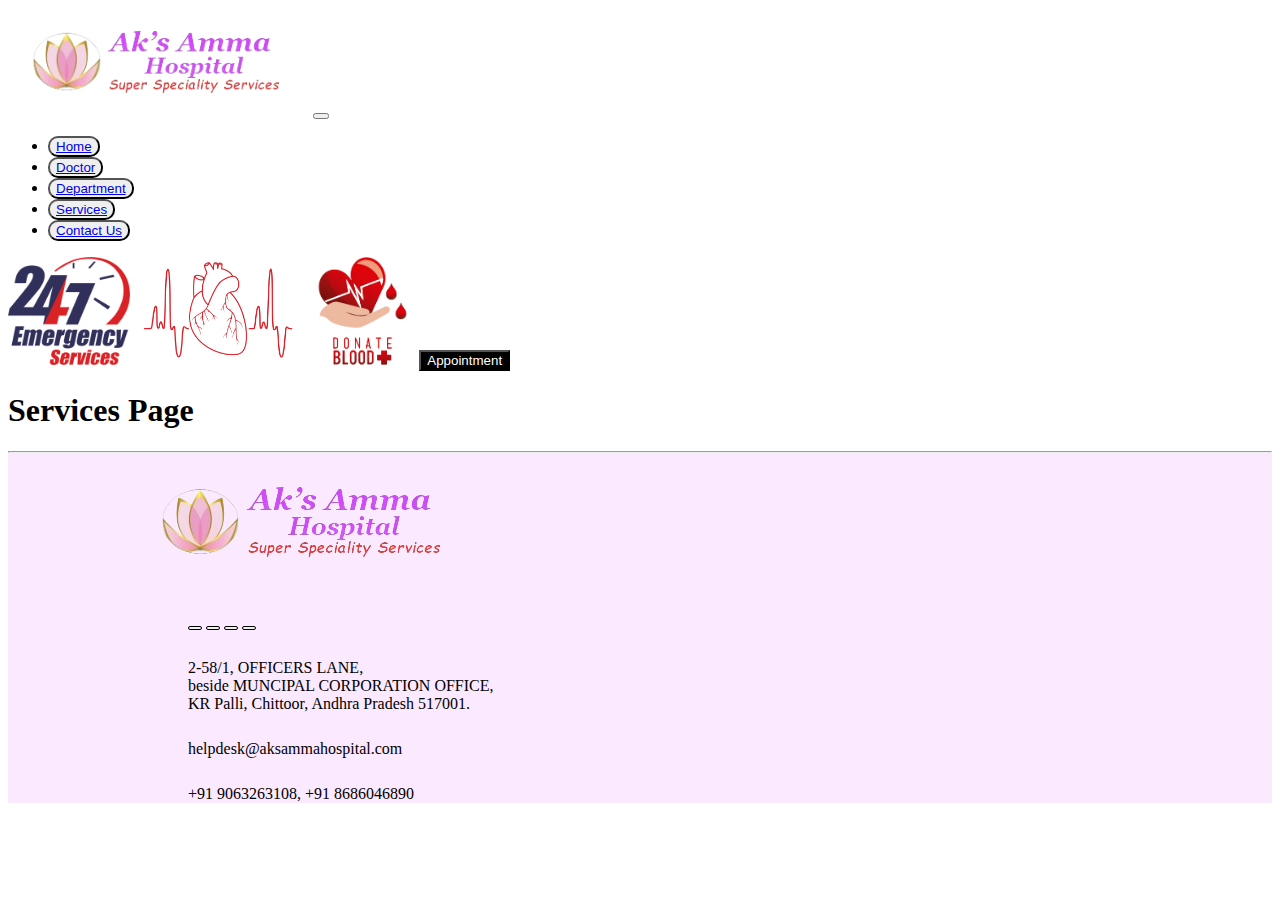
<file: theme/Services/services.html>
<!DOCTYPE html>
<html lang="en">
<head>

    <!-- page needs  -->
    <meta charset="UTF-8">
    <title>Ak's Amma Hospital | Super Speciality Services</title>

    <!-- Metas information  -->
    <meta name="viewport" content="width=device-width, initial-scale=1">
    

    <!-- Plugins for project -->

    <!-- Stylesheets -->
    <link rel="stylesheet" href="/theme/Services/style.css">

    <!-- bootstrap cdn  -->
    <link href="https://cdn.jsdelivr.net/npm/bootstrap@5.3.2/dist/css/bootstrap.min.css" rel="stylesheet" integrity="sha384-T3c6CoIi6uLrA9TneNEoa7RxnatzjcDSCmG1MXxSR1GAsXEV/Dwwykc2MPK8M2HN" crossorigin="anonymous">

    <!-- FontAwesome  -->
    <link rel="stylesheet" href="https://cdnjs.cloudflare.com/ajax/libs/font-awesome/6.5.1/css/all.min.css" integrity="sha512-DTOQO9RWCH3ppGqcWaEA1BIZOC6xxalwEsw9c2QQeAIftl+Vegovlnee1c9QX4TctnWMn13TZye+giMm8e2LwA==" crossorigin="anonymous" referrerpolicy="no-referrer" />

    <!--Favicon-->
    <link rel="icon" href="/Assets/logo's/favicon.png" type="image/x-icon">


</head>
<body>
    <!--Header Upper-->
    <nav class="navbar navbar-expand-lg bg-body-tertiary">
        <div class="container-fluid" >
            <!-- logo image  -->
            <a class="navbar-brand" id="logo" href="/theme/Home/index.html"><img src="/Assets/logo's/logo.png" alt="logo" id="logo_img"></a>
            
            <button class="navbar-toggler" type="button" data-bs-toggle="collapse" data-bs-target="#navbarTogglerDemo02" aria-controls="navbarTogglerDemo02" aria-expanded="false" aria-label="Toggle navigation">
                <span class="navbar-toggler-icon"></span>
          </button>
          
          <div class="collapse navbar-collapse" id="navbarTogglerDemo02">
            <ul class="navbar-nav me-auto mb-2 mb-lg-0">
                <li class="nav-item">
                    
                    <!-- Home btn   -->
                    <button  class="btn btns" id="btns" type="button">
                        <a class="nav-link active" class="btn" aria-current="page" href="/theme/Home/index.html">Home</a>
                </button>

            </li>
            <!-- Doctors btn  -->
            <li class="nav-item">
                <button class="btn btns" id="btns" type="button">
                    <a class="nav-link " class="btn" href="/theme/Doctor/doctor.html">Doctor</a>
                </button>
            </li>
            
            <!-- Department btn  -->
            <li class="nav-item">
                <button class="btn btns" id="btns" type="button">
                    <a class="nav-link " class="btn" href="/theme/Department/department.html">Department</a>
                </button>
            </li>
            
            <!-- Services btn  -->
            <li class="nav-item">
                <button class="btn " id="btns" type="button">
                    <a class="nav-link " class="btn" href="/theme/Services/services.html">Services</a>
                </button>
            </li>
            
            <!-- Contact Us btn  -->
            <li class="nav-item">
                <button class="btn " id="btns" type="button">
                    <a class="nav-link " class="btn" href="/theme/Contact/contact.html">Contact Us</a>
                </button>
            </li>
            
        </ul>
        
        <!-- Emergency logo's  -->
        <a class="navbar-brand" id="logo" href="/theme/Home/index.html"><img src="/Assets/home/247.png" alt="logo" id="logo_img"></a>
        <a class="navbar-brand" id="logo" href="/theme/Home/index.html"><img src="/Assets/home/ICU.png" alt="logo" id="logo_img"></a>
        <a class="navbar-brand" id="logo" href="https://chat.whatsapp.com/EdvsAKcatIU1pbLGzCDymy" target="_blank"><img src="/Assets/home/Blood_donate.png" alt="logo" id="logo_img"></a>
        <!-- Appointment btn  -->
        <button class="btn btn-outline-success" type="button" id="Appointment">  Appointment</button>
    </div>
        </div>
      </nav>

    <!--Header Upper-->

    

   
    <!-- Doctors section  -->
    <h1>Services Page</h1>
    <!-- Doctors section  -->
   

    
<!-- Footer  -->
<footer>
    <hr>
<div class="footer">
    <div class="left_foot">

        <a href="/theme/Home/index.html"><img src="/Assets/logo's/logo.png" alt="logo"></a>
        <div class="social_icon">
           <button><a href="https://www.facebook.com/people/Aks-Amma-Hospital/pfbid02zhD5yiBPtuooNn1cN5grqKTefVCjKcah3NjbxS8NgKX4FDauRthnBSKCRbD9Rktbl/?mibextid=D4KYlr" target="_blank"><i class="fa-brands fa-facebook fa-lg" style="color: #0054e6;"></i></button></a>
           <button><a href="https://www.instagram.com/aksammahospital14/?utm_source=qr&igshid=MzNlNGNkZWQ4Mg%3D%3D" target="_blank"><i class="fa-brands fa-square-instagram fa-lg" style="color: #e6005c;"></i></button></a>
           <button><a href="https://www.youtube.com/channel/UChbmM2S9Xr4CSxiQiapijbg" target="_blank"><i class="fa-brands fa-youtube fa-lg" style="color: #ff0000;"></i></button></a>
           <button><a href="https://chat.whatsapp.com/ISownFpBSIP0EXOa6sHWnq" target="_blank"><i class="fa-brands fa-square-whatsapp fa-lg" style="color: #2f9702;"></i></button></a>
        </div>
        <p>
            <i class="fa-solid fa-location-dot fa-xl" style="color: #a4a5a8;"></i>
            2-58/1, OFFICERS LANE, <br>
            beside MUNCIPAL CORPORATION OFFICE, <br>
            KR Palli,
            Chittoor, Andhra Pradesh 517001.
        </p>

        <p>
            <i class="fa-solid fa-envelope fa-xl" style="color: #a4a5a8;"></i>
            helpdesk@aksammahospital.com
        </p>
        <p>
            <i class="fa-solid fa-phone-volume fa-xl" style="color: #a4a5a8;"></i>
            +91 9063263108, +91 8686046890
        </p>
        
    </div>
    <div class="right_foot">

    </div>
</div>
</footer>
<!-- Footer  -->
    <!-- bootstrap javaScript CDN -->
    <script src="https://cdn.jsdelivr.net/npm/@popperjs/core@2.11.8/dist/umd/popper.min.js" integrity="sha384-I7E8VVD/ismYTF4hNIPjVp/Zjvgyol6VFvRkX/vR+Vc4jQkC+hVqc2pM8ODewa9r" crossorigin="anonymous"></script>
    <script src="https://cdn.jsdelivr.net/npm/bootstrap@5.3.2/dist/js/bootstrap.min.js" integrity="sha384-BBtl+eGJRgqQAUMxJ7pMwbEyER4l1g+O15P+16Ep7Q9Q+zqX6gSbd85u4mG4QzX+" crossorigin="anonymous"></script>
    <!-- bootstrap javaScript CDN -->
</body>
</html>
</file>
<file: style.css>
/* basics css  */
.selector-for-some-widget {
    box-sizing: content-box;
  }

/* nav bar  */

#Appointment{
    margin-right: 10vh;
    background-color: black;
    color: #fff;
}
#Appointment:hover{
    border: 2px solid black;
    background-color: #D849FD;

}

/* btns  */
#btns{
    border-radius: 10px;

}

#btns:hover{
    background-color: #D849FD;
    border: 2px solid black;
}

/* nav bar  */


/* Slide bar   */
.text{
    position: absolute;
    top: 12vh; left: 15vw;
    justify-content: center;
    z-index: 1;
}
.text1{
    position: absolute;
    top: 12vh; left: 30vw;
    justify-content: center;
    text-align: center;
    z-index: 1;
}


#btns_slide{
    border-radius: 10px;
    border: none;
    color: black;
    background-color: #D849FD;
}


#btns_slide:hover{
    background-color: black;
    border: 2px solid black;
}


#Consult{
    text-decoration-line: none;
    color: #fff;
}
#Appointment a{
    text-decoration-line: none;
    color: #fff;
}

#imgca{
    height: 40vh;
}

@media  screen and (min-width: 760px){
    #logo_img{
        /* margin-left: 10vh; */
        height: 12vh;
    }
    #imgca{
        height: 70vh;
    }
    .text{
        position: absolute;
        top: 20vh; left: 20vw;
        justify-content: center;
        z-index: 1;
    }
    .text h2{
        font-size: 65px;
    }
    .text h5{
        font-size: 35px;
    }
    .text1{
        position: absolute;
        top: 20vh; left: 30vw;
        justify-content: center;
        text-align: center;
        z-index: 1;
    }
    .text1 h2{
        font-size: 65px;
        color: brown;
    }
    .text1 h5{
        font-size: 35px;
    }
    #btns_slide{
        height: 8vh;
        width: 30vh;
        font-size: 30px;
        border-radius: 20px;
    }

}
/* Slide bar   */


/* Footer  */
footer{
    background-color: #fbe9ff;
}
.left_foot img{
    margin-left: 14vh;
}
.social_icon{
    margin: 3vh;
    margin-left: 20vh;
}

.social_icon button{
    border-radius: 30px;
    border: 1px solid black;
}

.social_icon button:hover{
    background-color: black;
    border: 2px solid #D849FD;
}
.left_foot p{
    margin-top: 3vh ;
    margin-left: 20vh;
}
/* Footer  */
</file>
<file: theme/Contact/style.css>
/* basics css  */
.selector-for-some-widget {
    box-sizing: content-box;
  }

/* nav bar  */

#Appointment{
    margin-right: 10vh;
    background-color: black;
    color: #fff;
}
#Appointment:hover{
    border: 2px solid black;
    background-color: #D849FD;

}

/* btns  */
#btns{
    border-radius: 10px;

}

#btns:hover{
    background-color: #D849FD;
    border: 2px solid black;
}

/* nav bar  */


/* Slide bar   */
.text{
    position: absolute;
    top: 12vh; left: 15vw;
    justify-content: center;
    z-index: 1;
}
.text1{
    position: absolute;
    top: 12vh; left: 30vw;
    justify-content: center;
    text-align: center;
    z-index: 1;
}


#btns_slide{
    border-radius: 10px;
    border: none;
    color: black;
    background-color: #D849FD;
}


#btns_slide:hover{
    background-color: black;
    border: 2px solid black;
}


#Consult{
    text-decoration-line: none;
    color: #fff;
}

#imgca{
    height: 40vh;
}

@media  screen and (min-width: 760px){
    #logo_img{
        /* margin-left: 10vh; */
        height: 12vh;
    }
    #imgca{
        height: 70vh;
    }
    .text{
        position: absolute;
        top: 20vh; left: 20vw;
        justify-content: center;
        z-index: 1;
    }
    .text h2{
        font-size: 65px;
    }
    .text h5{
        font-size: 35px;
    }
    .text1{
        position: absolute;
        top: 20vh; left: 30vw;
        justify-content: center;
        text-align: center;
        z-index: 1;
    }
    .text1 h2{
        font-size: 65px;
        color: brown;
    }
    .text1 h5{
        font-size: 35px;
    }
    #btns_slide{
        height: 8vh;
        width: 30vh;
        font-size: 30px;
        border-radius: 20px;
    }

}
/* Slide bar   */


/* Footer  */
footer{
    background-color: #fbe9ff;
}
.left_foot img{
    margin-left: 14vh;
}
.social_icon{
    margin: 3vh;
    margin-left: 20vh;
}

.social_icon button{
    border-radius: 30px;
    border: 1px solid black;
}

.social_icon button:hover{
    background-color: black;
    border: 2px solid #D849FD;
}
.left_foot p{
    margin-top: 3vh ;
    margin-left: 20vh;
}
/* Footer  */
</file>
<file: theme/Department/style.css>
/* basics css  */
.selector-for-some-widget {
    box-sizing: content-box;
  }

/* nav bar  */

#Appointment{
    margin-right: 10vh;
    background-color: black;
    color: #fff;
}
#Appointment:hover{
    border: 2px solid black;
    background-color: #D849FD;

}

/* btns  */
#btns{
    border-radius: 10px;

}

#btns:hover{
    background-color: #D849FD;
    border: 2px solid black;
}

/* nav bar  */


/* Slide bar   */
.text{
    position: absolute;
    top: 12vh; left: 15vw;
    justify-content: center;
    z-index: 1;
}
.text1{
    position: absolute;
    top: 12vh; left: 30vw;
    justify-content: center;
    text-align: center;
    z-index: 1;
}


#btns_slide{
    border-radius: 10px;
    border: none;
    color: black;
    background-color: #D849FD;
}


#btns_slide:hover{
    background-color: black;
    border: 2px solid black;
}


#Consult{
    text-decoration-line: none;
    color: #fff;
}

#imgca{
    height: 40vh;
}

@media  screen and (min-width: 760px){
    #logo_img{
        /* margin-left: 10vh; */
        height: 12vh;
    }
    #imgca{
        height: 70vh;
    }
    .text{
        position: absolute;
        top: 20vh; left: 20vw;
        justify-content: center;
        z-index: 1;
    }
    .text h2{
        font-size: 65px;
    }
    .text h5{
        font-size: 35px;
    }
    .text1{
        position: absolute;
        top: 20vh; left: 30vw;
        justify-content: center;
        text-align: center;
        z-index: 1;
    }
    .text1 h2{
        font-size: 65px;
        color: brown;
    }
    .text1 h5{
        font-size: 35px;
    }
    #btns_slide{
        height: 8vh;
        width: 30vh;
        font-size: 30px;
        border-radius: 20px;
    }

}
/* Slide bar   */


/* Footer  */
footer{
    background-color: #fbe9ff;
}
.left_foot img{
    margin-left: 14vh;
}
.social_icon{
    margin: 3vh;
    margin-left: 20vh;
}

.social_icon button{
    border-radius: 30px;
    border: 1px solid black;
}

.social_icon button:hover{
    background-color: black;
    border: 2px solid #D849FD;
}
.left_foot p{
    margin-top: 3vh ;
    margin-left: 20vh;
}
/* Footer  */
</file>
<file: theme/Doctor/style.css>
/* basics css  */
.selector-for-some-widget {
    box-sizing: content-box;
  }

/* nav bar  */

#Appointment{
    margin-right: 10vh;
    background-color: black;
    color: #fff;
}
#Appointment:hover{
    border: 2px solid black;
    background-color: #D849FD;

}

/* btns  */
#btns{
    border-radius: 10px;

}

#btns:hover{
    background-color: #D849FD;
    border: 2px solid black;
}

/* nav bar  */


/* Slide bar   */
.text{
    position: absolute;
    top: 12vh; left: 15vw;
    justify-content: center;
    z-index: 1;
}
.text1{
    position: absolute;
    top: 12vh; left: 30vw;
    justify-content: center;
    text-align: center;
    z-index: 1;
}


#btns_slide{
    border-radius: 10px;
    border: none;
    color: black;
    background-color: #D849FD;
}


#btns_slide:hover{
    background-color: black;
    border: 2px solid black;
}


#Consult{
    text-decoration-line: none;
    color: #fff;
}

#imgca{
    height: 40vh;
}

@media  screen and (min-width: 760px){
    #logo_img{
        /* margin-left: 10vh; */
        height: 12vh;
    }
    #imgca{
        height: 70vh;
    }
    .text{
        position: absolute;
        top: 20vh; left: 20vw;
        justify-content: center;
        z-index: 1;
    }
    .text h2{
        font-size: 65px;
    }
    .text h5{
        font-size: 35px;
    }
    .text1{
        position: absolute;
        top: 20vh; left: 30vw;
        justify-content: center;
        text-align: center;
        z-index: 1;
    }
    .text1 h2{
        font-size: 65px;
        color: brown;
    }
    .text1 h5{
        font-size: 35px;
    }
    #btns_slide{
        height: 8vh;
        width: 30vh;
        font-size: 30px;
        border-radius: 20px;
    }

}
/* Slide bar   */


/* Footer  */
footer{
    background-color: #fbe9ff;
}
.left_foot img{
    margin-left: 14vh;
}
.social_icon{
    margin: 3vh;
    margin-left: 20vh;
}

.social_icon button{
    border-radius: 30px;
    border: 1px solid black;
}

.social_icon button:hover{
    background-color: black;
    border: 2px solid #D849FD;
}
.left_foot p{
    margin-top: 3vh ;
    margin-left: 20vh;
}
/* Footer  */
</file>
<file: theme/Services/style.css>
/* basics css  */
.selector-for-some-widget {
    box-sizing: content-box;
  }

/* nav bar  */

#Appointment{
    margin-right: 10vh;
    background-color: black;
    color: #fff;
}
#Appointment:hover{
    border: 2px solid black;
    background-color: #D849FD;

}

/* btns  */
#btns{
    border-radius: 10px;

}

#btns:hover{
    background-color: #D849FD;
    border: 2px solid black;
}

/* nav bar  */


/* Slide bar   */
.text{
    position: absolute;
    top: 12vh; left: 15vw;
    justify-content: center;
    z-index: 1;
}
.text1{
    position: absolute;
    top: 12vh; left: 30vw;
    justify-content: center;
    text-align: center;
    z-index: 1;
}


#btns_slide{
    border-radius: 10px;
    border: none;
    color: black;
    background-color: #D849FD;
}


#btns_slide:hover{
    background-color: black;
    border: 2px solid black;
}


#Consult{
    text-decoration-line: none;
    color: #fff;
}

#imgca{
    height: 40vh;
}

@media  screen and (min-width: 760px){
    #logo_img{
        /* margin-left: 10vh; */
        height: 12vh;
    }
    #imgca{
        height: 70vh;
    }
    .text{
        position: absolute;
        top: 20vh; left: 20vw;
        justify-content: center;
        z-index: 1;
    }
    .text h2{
        font-size: 65px;
    }
    .text h5{
        font-size: 35px;
    }
    .text1{
        position: absolute;
        top: 20vh; left: 30vw;
        justify-content: center;
        text-align: center;
        z-index: 1;
    }
    .text1 h2{
        font-size: 65px;
        color: brown;
    }
    .text1 h5{
        font-size: 35px;
    }
    #btns_slide{
        height: 8vh;
        width: 30vh;
        font-size: 30px;
        border-radius: 20px;
    }

}
/* Slide bar   */


/* Footer  */
footer{
    background-color: #fbe9ff;
}
.left_foot img{
    margin-left: 14vh;
}
.social_icon{
    margin: 3vh;
    margin-left: 20vh;
}

.social_icon button{
    border-radius: 30px;
    border: 1px solid black;
}

.social_icon button:hover{
    background-color: black;
    border: 2px solid #D849FD;
}
.left_foot p{
    margin-top: 3vh ;
    margin-left: 20vh;
}
/* Footer  */
</file>
